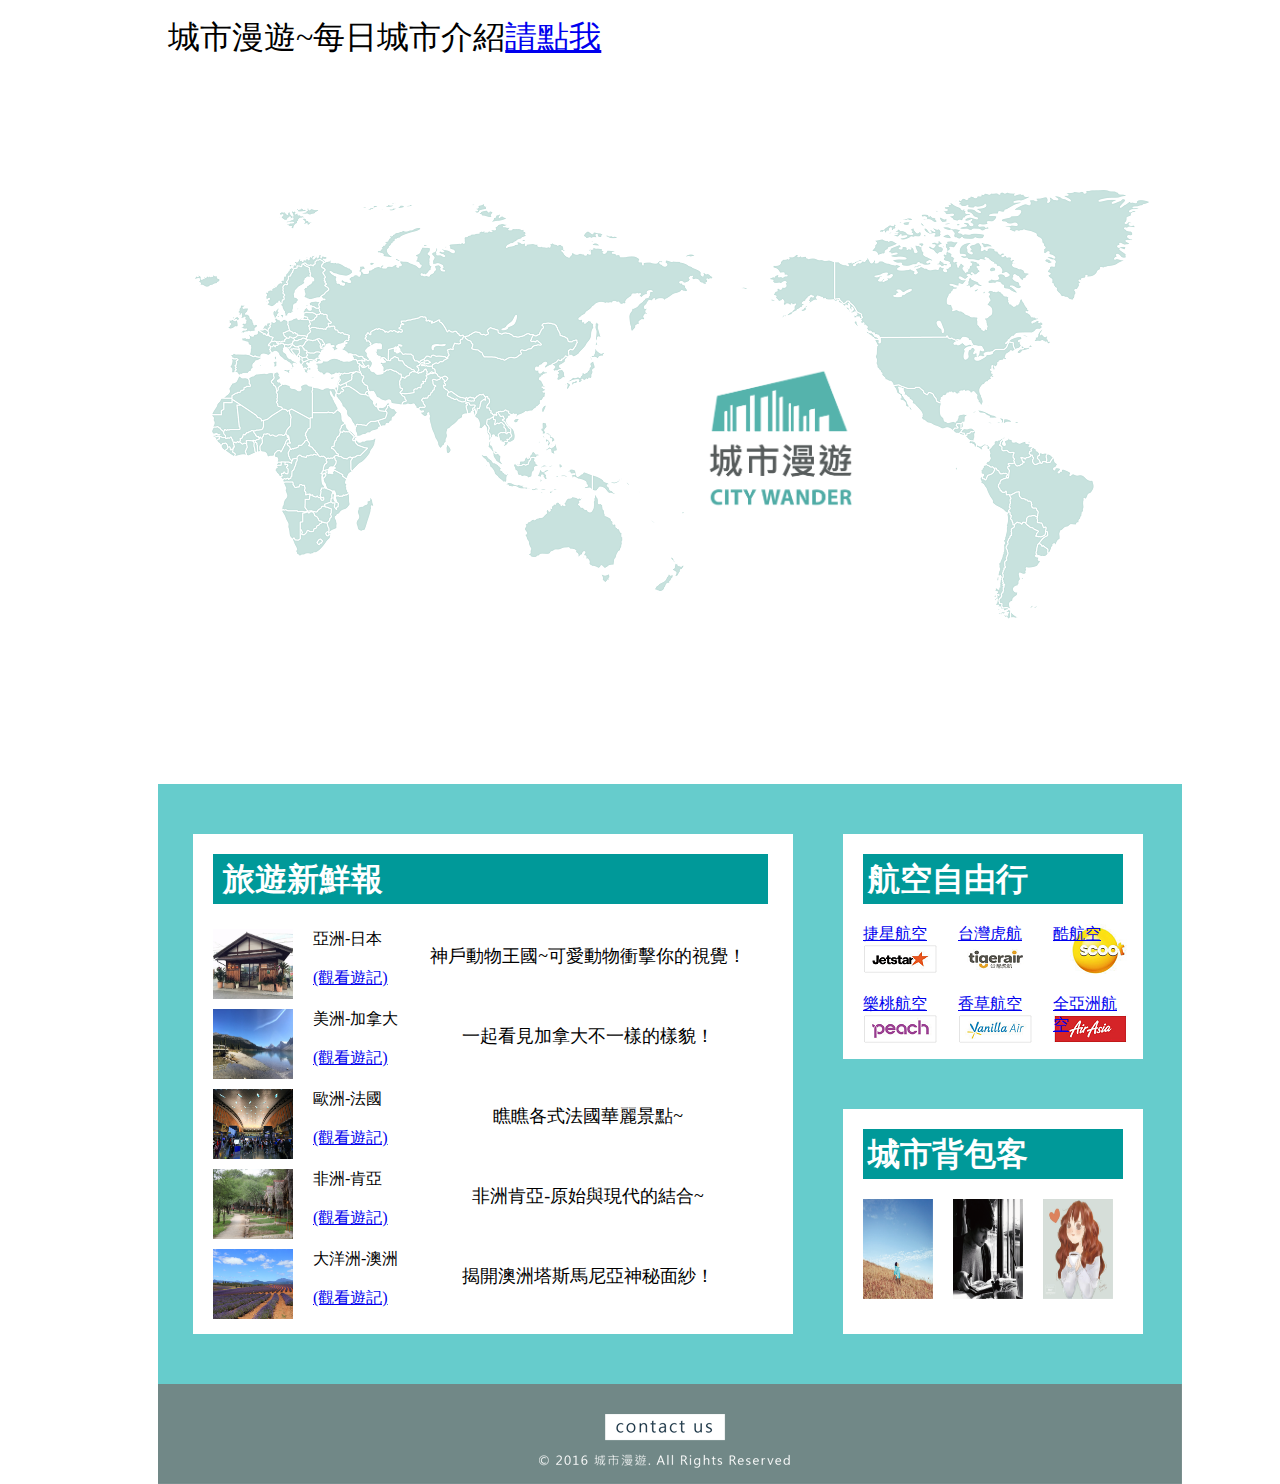
<file: index.html>
<!doctype html>
<html>
<head>
<meta charset="utf-8">
<title>首頁</title>
<link href="nseds index.css.css" rel="stylesheet" type="text/css">
<style type="text/css">
#header2 {
	height: 50px;
	width: 500px;
	float: left;
	margin-left: 10px;
	font-family: "微軟正黑體";
	color: #000000;
	text-align: left;
	font-size: 32px;
}
</style>
</head>

<body>
<div id="header">
  <div id="header2">城市漫遊~每日城市介紹<a href="maplink.html">請點我</a></div>
  <div id="logo"><a href="index2.html"><img src="城市漫遊city wander_網頁版/01首頁/main_logo.png" alt="" width="150" height="150" class="transition"/></a></div>
  <p>&nbsp;</p>
</div>
<div id="content">
  <div id="trip">
    <div id="tripword">旅遊新鮮報</div>
    <div id="trippic"><a href="citywandering5.html"><img src="japan.jpg" alt="" width="80" height="70" class="transition"/></a></div>
    <div id="trippic-1">
      <div id="trippic-1-1">神戶動物王國~可愛動物衝擊你的視覺！</div>
亞洲-日本<br>
<br>
<a href="citywandering5.html">(觀看遊記)</a><br>
    </div><div id="trippic2"><a href="citywandering2.html"><img src="CAnada.jpg" alt="" width="80" height="70" class="transition"/></a></div>
    <div id="trippic2-1">
      <div id="trippic2-1-1">一起看見加拿大不一樣的樣貌！</div>
      美洲-加拿大<br>
      <br>
      <a href="citywandering2.html">(觀看遊記)</a></div>
    <div id="trippic3"><a href="citywandering.html"><img src="france.jpg" width="80" height="70" alt=""/></a></div>
    <div id="trippic3-1">
      <div id="trippic3-1-1">瞧瞧各式法國華麗景點~</div>
      歐洲-法國<br>
      <br>
      <a href="citywandering.html">(觀看遊記)</a><br>
    </div>
    <div id="trippic4"><a href="citywandering3.html"><img src="tanshonia.jpg" alt="" width="80" height="70" class="transition"/></a></div>
    <div id="trippic4-1">
      <div id="trippic4-1-1">非洲肯亞-原始與現代的結合~</div>
      非洲-肯亞<br>
      <br>
      <a href="citywandering3.html">(觀看遊記)</a></div>
    <div id="trippic5"><a href="backage4.html"><img src="australia.jpg" alt="" width="80" height="70" class="transition"/></a></div>
    <div id="trippic5-1">
      <div id="trippic5-1-1">揭開澳洲塔斯馬尼亞神秘面紗！</div>
大洋洲-澳洲<br>
<br>
<a href="citywandering4.html">(觀看遊記)</a></div>
  </div>
  <div id="plane">
    <div id="plane1">航空自由行</div>
    <div id="plane1-1"><a href="http://www.jetstar.com/sg/zh/home">捷星航空</a></div>
    <div id="plane1-2"><a href="http://www.tigerair.com/tw/zh/">台灣虎航</a></div>
    <div id="plane1-3"><a href="https://www.flyscoot.com/index.php/zhtw/"> 酷航空</a></div>
    <div id="plane1-4"><a href="http://www.flypeach.com/pc/tw">樂桃航空</a></div>
    <div id="plane1-5"><a href="https://www.vanilla-air.com/tw/">香草航空</a></div>
    <div id="plane1-6"><a href="http://www.airasia.com/tw/zh/home.page">全亞洲航空</a></div>
  </div>
  <div id="backage">
    <div id="backage1">城市背包客</div>
    <div id="backage1-1"><a href="backage connect.html"><img src="城市漫遊city wander_網頁版/01首頁/writer1.png" alt="" width="70" height="100" class="transition"/></a></div>
    <div id="backage1-2"><a href="backage connect.html"><img src="城市漫遊city wander_網頁版/01首頁/writer2.png" alt="" width="70" height="100" class="transition"/></a></div>
    <div id="backage1-3"><a href="backage connect.html"><img src="城市漫遊city wander_網頁版/01首頁/writer3.png" alt="" width="70" height="100" class="transition"/></a></div>
  </div>
</div>
<div id="contactus">
  <div id="contactus3"><a href="mailto:xyz831129@gmail.com?subject=詢問"><img src="城市漫遊city wander_網頁版/03遊記/new/footer_contactus.png" width="254" height="54" alt=""/></a></div>
</div>
</body>
</html>
</file>
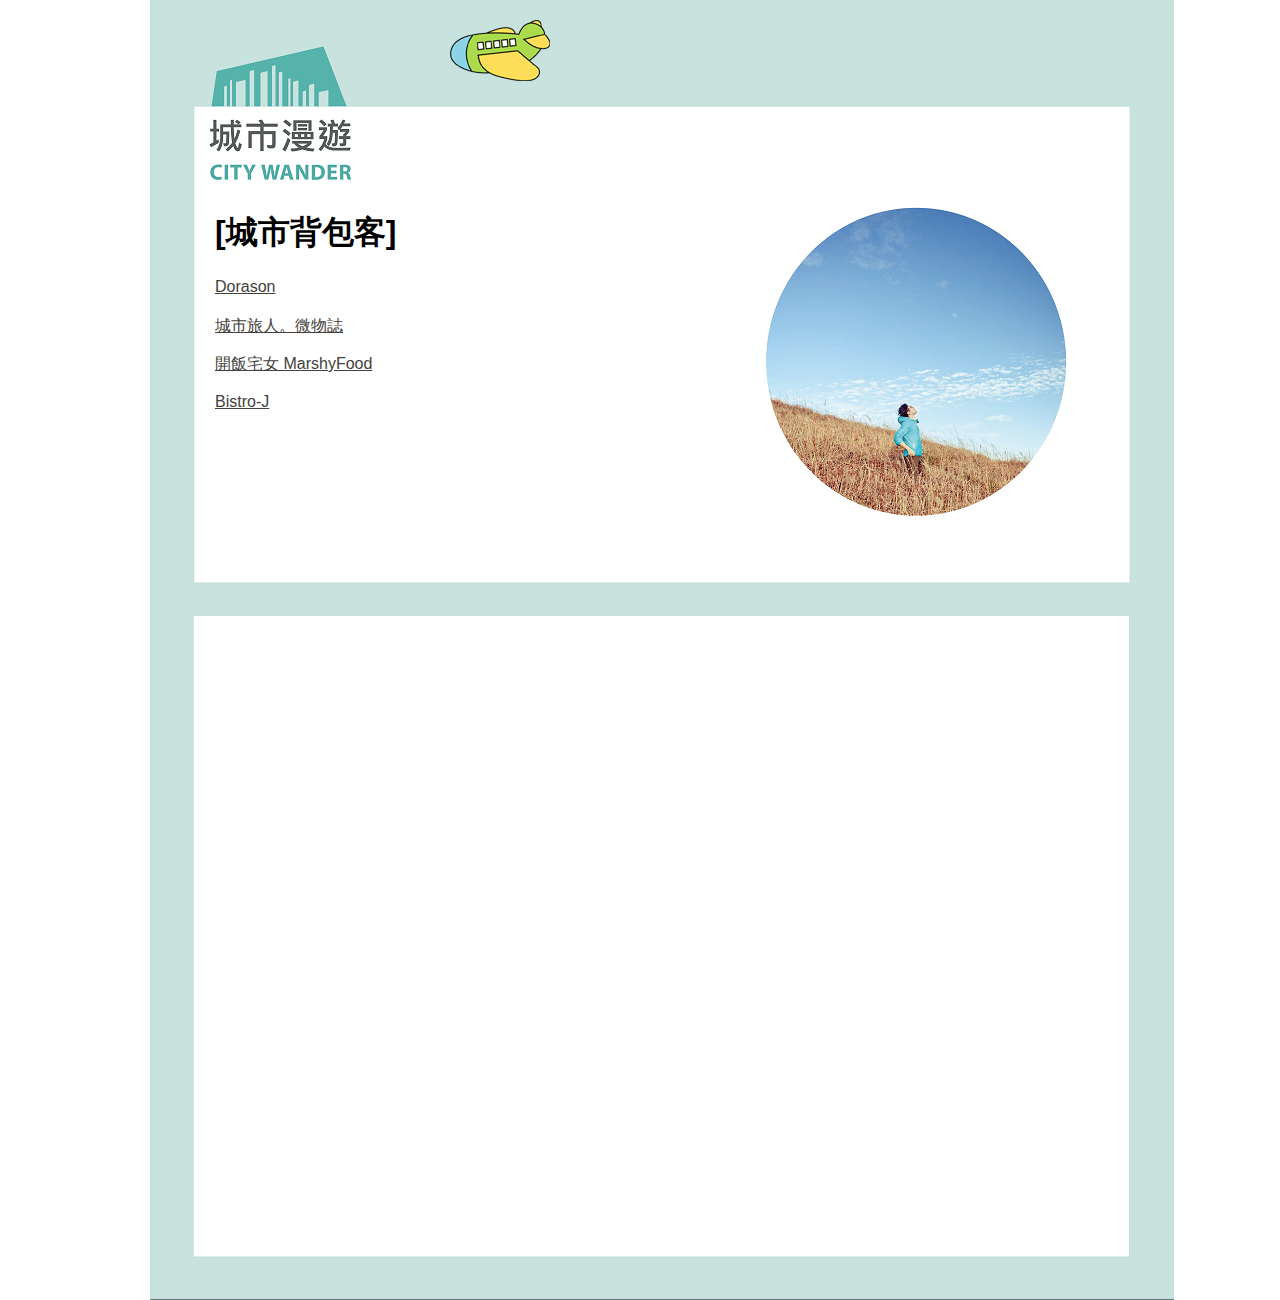
<file: backage connect.html>
<!DOCTYPE html PUBLIC "-//W3C//DTD XHTML 1.0 Transitional//EN" "http://www.w3.org/TR/xhtml1/DTD/xhtml1-transitional.dtd">
<html xmlns="http://www.w3.org/1999/xhtml">
<head>
<meta http-equiv="Content-Type" content="text/html; charset=utf-8" />
<title>無標題文件</title>
<style type="text/css">
<!--
body {
	font: 100%/1.4 Verdana, Arial, Helvetica, sans-serif;
	background-color: #FFFFFF;
	margin: 0;
	padding: 0;
	color: #000;
}

/* ~~ 元素/標籤選取器 ~~ */
ul, ol, dl { /* 由於瀏覽器之間的差異，最佳作法是在清單中使用零寬度的欄位間隔及邊界。為了保持一致，您可以在這裡指定所要的量，或在清單包含的清單項目 (LI、DT、DD) 上指定所要的量。請記住，除非您寫入較為特定的選取器，否則在此執行的作業將重疊顯示到 .nav 清單。 */
	padding: 0;
	margin: 0;
}
h1, h2, h3, h4, h5, h6, p {
	margin-top: 0;	 /* 移除上方邊界可以解決邊界可能從其包含的 Div 逸出的問題。剩餘的下方邊界可以保持 Div 不與接在後面的元素接觸。 */
	padding-right: 15px;
	padding-left: 15px; /* 將欄位間隔加入至 Div 內元素的兩側 (而不是 Div 本身)，即可不需執行任何方塊模型的計算作業。具有側邊欄位間隔的巢狀 Div 也可當做替代方法。 */
}
a img { /* 這個選取器會移除某些瀏覽器在影像由連結所圍繞時，影像周圍所顯示的預設藍色邊框 */
	border: none;
}
/* ~~ 網站連結的樣式設定必須保持此順序，包括建立滑過 (Hover) 效果的選取器群組在內。~~ */
a:link {
	color: #42413C;
	text-decoration: underline; /* 除非您要設定非常獨特的連結樣式，否則最好提供底線，以便快速看出 */
}
a:visited {
	color: #6E6C64;
	text-decoration: underline;
}
a:hover, a:active, a:focus { /* 這個選取器群組可以讓使用鍵盤導覽的使用者，也和使用滑鼠的使用者一樣擁有相同的滑過體驗。 */
	text-decoration: none;
}

/* ~~ 這個固定寬度的容器環繞著所有其他元素 ~~ */
.container {
	width: 1024px;
	background-color: #FFF; /* 兩側的自動值與寬度結合後，版面便會置中對齊 */
	background-image: url(02%E8%83%8C%E5%8C%85%E5%AE%A2/backagewriter_bg01.png);
	height: 1100px;
	margin-top: 0;
	margin-right: auto;
	margin-bottom: 0px;
	margin-left: 150px;
}

/* ~~ 這是版面資訊。~~ 

1) 欄位間隔只會置於 Div 的頂端或底部。此 Div 內的元素在兩側會有欄位間隔，可讓您不需進行「方塊模型計算」。請記住，如果對 Div 本身加入任何側邊的欄位間隔或邊框，在計算「總」寬度時，就會將這些加入您定義的寬度。您也可以選擇移除 Div 中元素的欄位間隔，然後在其中放置沒有寬度的第二個 Div，並依設計所需放置欄位間隔。

*/
.content {
	padding-top: 10px;
	padding-right: 0;
	padding-left: 50px;
	padding-bottom: 10px;
}
#header {
	background-image: url(02%E8%83%8C%E5%8C%85%E5%AE%A2/backageheader_bg.png);
	height: 200px;
	width: 1024px;
	margin-left: 150px;
}
#footer {
}

/* ~~ 其他 float/clear 類別 ~~ */
.fltrt {  /* 這個類別可用來讓元素在頁面中浮動，浮動的元素必須位於頁面上相鄰的元素之前。 */
	float: right;
	margin-left: 8px;
}
.fltlft { /* 這個類別可用來讓元素在頁面左方浮動，浮動的元素必須位於頁面上相鄰的元素之前。 */
	float: left;
	margin-right: 8px;
}
.clearfloat { /* 這個類別可放置在 <br /> 或空白的 Div 上，當做接在 #container 內最後一個浮動 Div 後方的最後一個元素 (如果已移除 .container 上的 overflow:hidden) */
	clear:both;
	height:0;
	font-size: 1px;
	line-height: 0px;
}
#back {
	float: left;
	height: 61px;
	width: 100px;
	margin-top: 20px;
	margin-left: 300px;
}
-->
</style>
</head>

<body>
<div id="header">
  <div id="back"><a href="index.html"><img src="飛機.png" width="100" height="61" alt=""/></a></div>
</div>

<div class="container">
  <div class="content">
    <h1>[城市背包客]</h1>
    <p><a href="backage.html">Dorason</a>    </p>
    <p><a href="backage3.html">城市旅人。微物誌
      
</a></p>
    <p><a href="backage4.html">開飯宅女 MarshyFood

</a></p>
    <p><a href="backage5.html">Bistro-J</a><!-- end .content --></p>
  </div>
  <!-- end .container --></div>
  
</body>
</html>
</file>
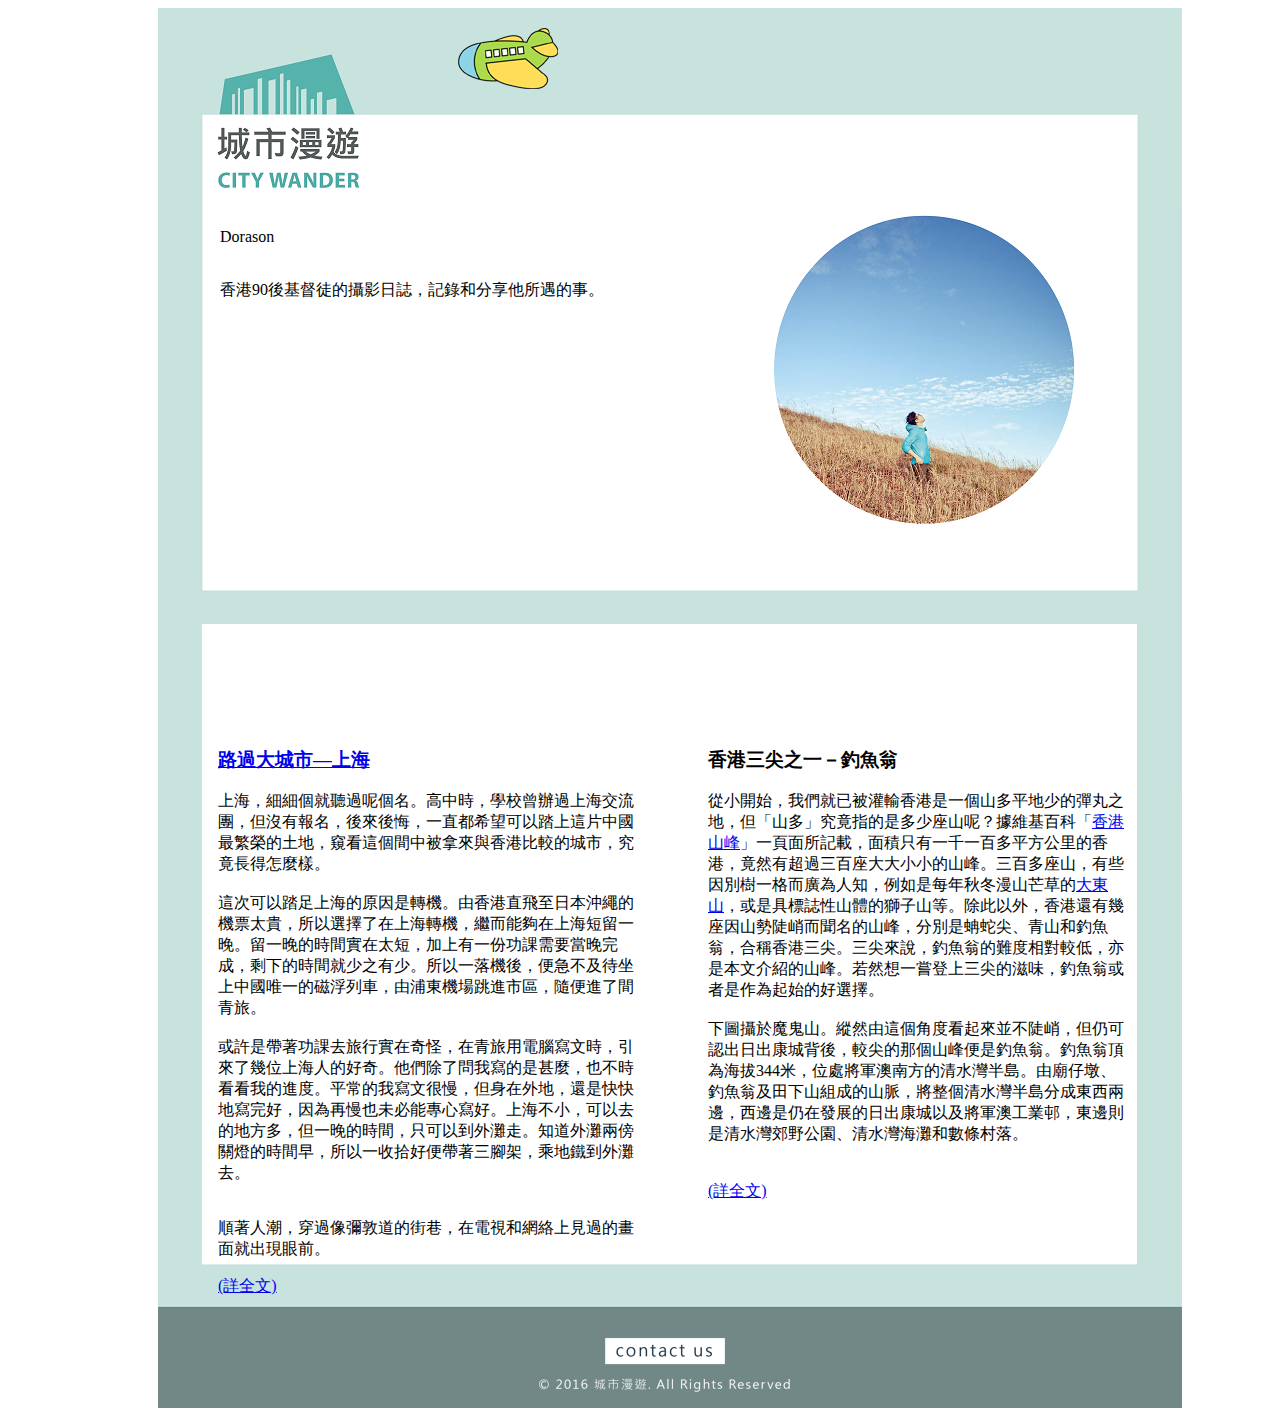
<file: backage.html>
<!doctype html>
<html>
<head>
<meta charset="utf-8">
<title>無標題文件</title>
<link href="backage.css" rel="stylesheet" type="text/css">
</head>

<body>
<div id="header">
  <div id="back"><a href="index.html"><img src="飛機.png" width="100" height="61" alt=""/></a></div>
</div>
<div id="content">
  <div id="content1">
    <p>Dorason</p>
    <p><br>
      香港90後基督徒的攝影日誌，記錄和分享他所遇的事。 <br>
    </p>
  </div>
  <div id="content2">
    <h3 itemprop="name"><a href="http://dorasonhk.blogspot.tw/2016/06/blog-post.html">路過大城市—上海</a></h3>
    <div>
      <div></div>
    </div>
    <div id="post-body-4237718724090683055" itemprop="articleBody">上海，細細個就聽過呢個名。高中時，學校曾辦過上海交流團，但沒有報名，後來後悔，一直都希望可以踏上這片中國最繁榮的土地，窺看這個間中被拿來與香港比較的城市，究竟長得怎麼樣。<br>
      <div><br>
      </div>
      <div>這次可以踏足上海的原因是轉機。由香港直飛至日本沖繩的機票太貴，所以選擇了在上海轉機，繼而能夠在上海短留一晚。留一晚的時間實在太短，加上有一份功課需要當晚完成，剩下的時間就少之有少。所以一落機後，便急不及待坐上中國唯一的磁浮列車，由浦東機場跳進市區，隨便進了間青旅。</div>
      <div><br>
      </div>
      <div>或許是帶著功課去旅行實在奇怪，在青旅用電腦寫文時，引來了幾位上海人的好奇。他們除了問我寫的是甚麼，也不時看看我的進度。平常的我寫文很慢，但身在外地，還是快快地寫完好，因為再慢也未必能專心寫好。上海不小，可以去的地方多，但一晚的時間，只可以到外灘走。知道外灘兩傍關燈的時間早，所以一收拾好便帶著三腳架，乘地鐵到外灘去。<br>
        <br>
      </div>
      <div>
        <p>順著人潮，穿過像彌敦道的街巷，在電視和網絡上見過的畫面就出現眼前。</p>
        <p><a href="http://dorasonhk.blogspot.tw/">(詳全文)</a></p>
      </div>
    </div>
  </div>
  <div id="content3">
    <h3 itemprop="name">香港三尖之一－釣魚翁</h3>
    <div>
      <div></div>
    </div>
    <div id="post-body-1488760967093823100" itemprop="articleBody">從小開始，我們就已被灌輸香港是一個山多平地少的彈丸之地，但「山多」究竟指的是多少座山呢？據維基百科「<a href="https://zh.wikipedia.org/wiki/%E9%A6%99%E6%B8%AF%E5%B1%B1%E5%B3%B0">香港山峰</a>」一頁面所記載，面積只有一千一百多平方公里的香港，竟然有超過三百座大大小小的山峰。三百多座山，有些因別樹一格而廣為人知，例如是每年秋冬漫山芒草的<a href="http://dorasonhk.blogspot.hk/search/label/%E5%A4%A7%E6%9D%B1%E5%B1%B1">大東山</a>，或是具標誌性山體的獅子山等。除此以外，香港還有幾座因山勢陡峭而聞名的山峰，分別是蚺蛇尖、青山和釣魚翁，合稱香港三尖。三尖來說，釣魚翁的難度相對較低，亦是本文介紹的山峰。若然想一嘗登上三尖的滋味，釣魚翁或者是作為起始的好選擇。<br>
      <br>
      下圖攝於魔鬼山。縱然由這個角度看起來並不陡峭，但仍可認出日出康城背後，較尖的那個山峰便是釣魚翁。釣魚翁頂為海拔344米，位處將軍澳南方的清水灣半島。由廟仔墩、釣魚翁及田下山組成的山脈，將整個清水灣半島分成東西兩邊，西邊是仍在發展的日出康城以及將軍澳工業邨，東邊則是清水灣郊野公園、清水灣海灘和數條村落。</div>
    <br>
    <br>
  <a href="http://dorasonhk.blogspot.tw/2015/06/blog-post_22.html">(詳全文)</a></div>
</div>
<div id="footer">
  <div id="footer2"><a href="mailto:xyz831129@gmail.com?subject=詢問"><img src="城市漫遊city wander_網頁版/03遊記/new/footer_contactus.png" width="254" height="54" alt=""/></a></div>
</div>
</body>
</html>
</file>
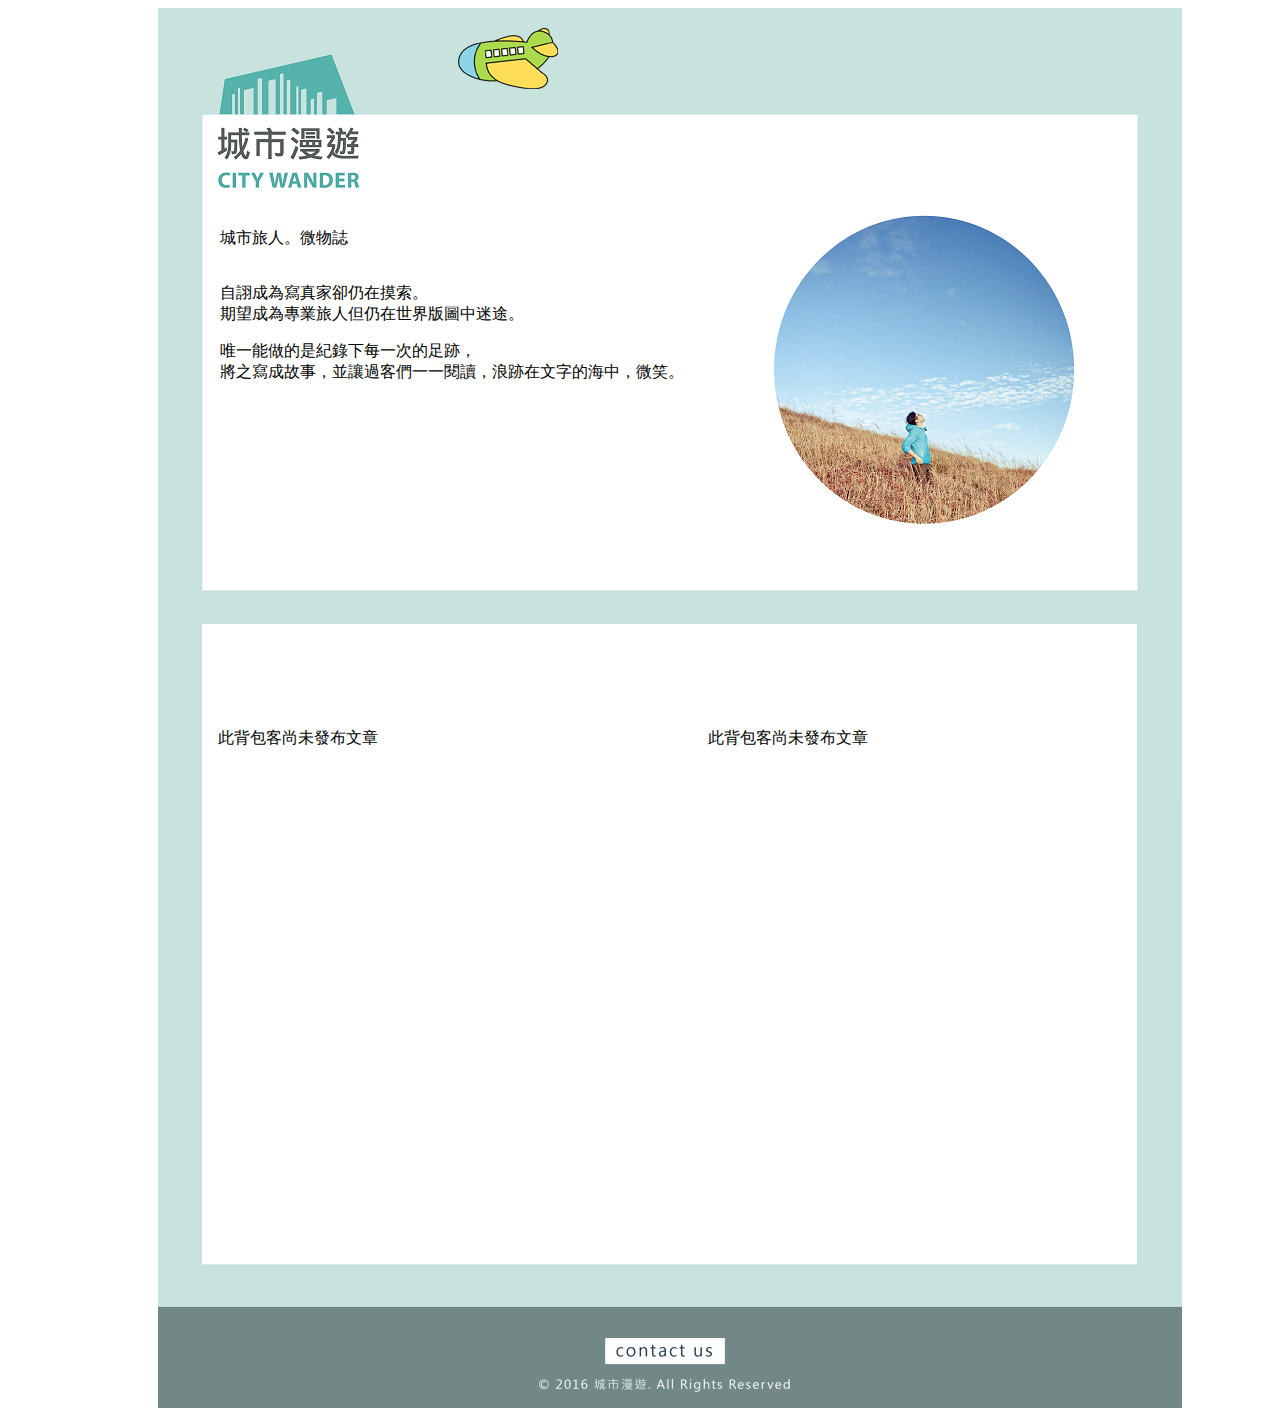
<file: backage3.html>
<!doctype html>
<html>
<head>
<meta charset="utf-8">
<title>無標題文件</title>
<link href="backage.css" rel="stylesheet" type="text/css">
</head>

<body>
<div id="header">
  <div id="back"><a href="index.html"><img src="飛機.png" width="100" height="61" alt=""/></a></div>
</div>
<div id="content">
  <div id="content1">
    <p>城市旅人。微物誌 </p>
    <p><br>
      自詡成為寫真家卻仍在摸索。 <br>
      期望成為專業旅人但仍在世界版圖中迷途。 </p>
    <p>唯一能做的是紀錄下每一次的足跡， <br>
    將之寫成故事，並讓過客們一一閱讀，浪跡在文字的海中，微笑。 </p>
  </div>
  <div id="content2">此背包客尚未發布文章</div>
  <div id="content3">此背包客尚未發布文章</div>
</div>
<div id="footer">
  <div id="footer1"></div>
  <div id="footer2"><a href="mailto:xyz831129@gmail.com?subject=詢問"><img src="城市漫遊city wander_網頁版/03遊記/new/footer_contactus.png" width="254" height="54" alt=""/></a></div>
</div>
</body>
</html>
</file>
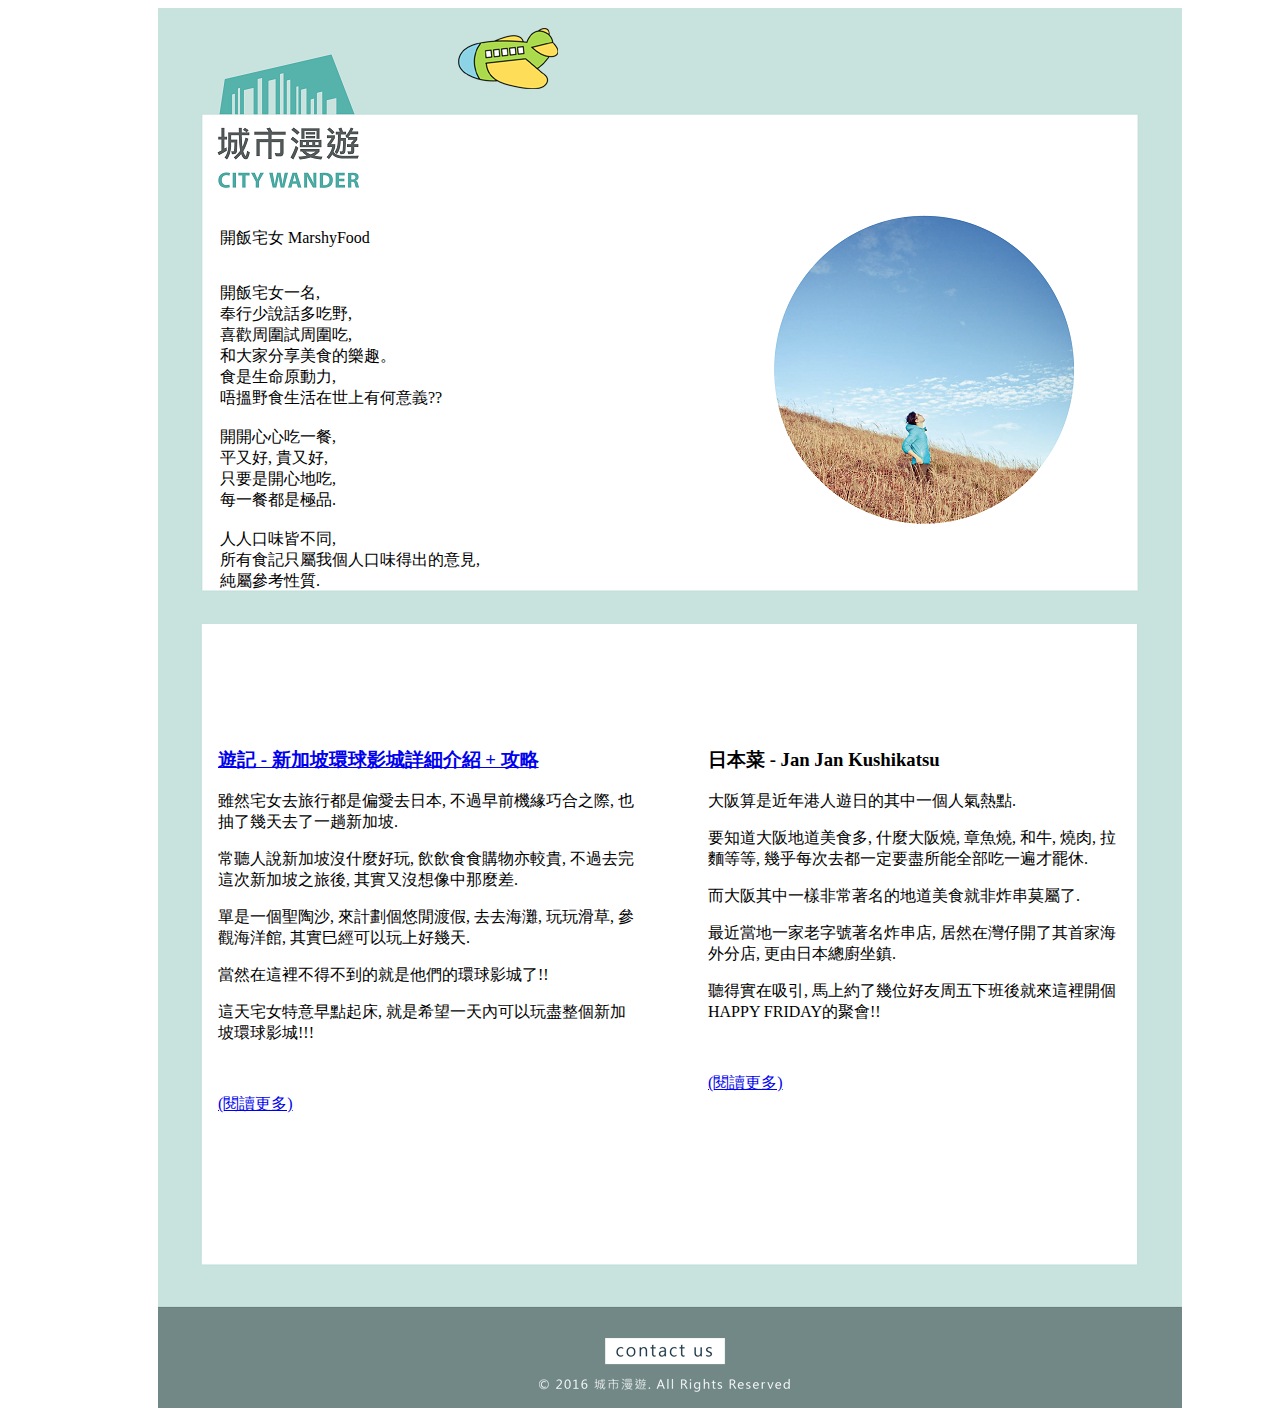
<file: backage4.html>
<!doctype html>
<html>
<head>
<meta charset="utf-8">
<title>無標題文件</title>
<link href="backage.css" rel="stylesheet" type="text/css">
</head>

<body>
<div id="header">
  <div id="back"><a href="index.html"><img src="飛機.png" width="100" height="61" alt=""/></a></div>
</div>
<div id="content">
  <div id="content1">
    <p>開飯宅女 MarshyFood</p>
    <p><br>
      開飯宅女一名, <br>
      奉行少說話多吃野, <br>
      喜歡周圍試周圍吃, <br>
      和大家分享美食的樂趣。 <br>
      食是生命原動力, 
      <br>
      唔搵野食生活在世上有何意義?? <br>
      <br>
      開開心心吃一餐,<br>
平又好, 貴又好,<br>
只要是開心地吃, <br>
每一餐都是極品.<br>
<br>
人人口味皆不同,<br>
所有食記只屬我個人口味得出的意見,<br>
純屬參考性質.</p>
  </div>
  <div id="content2">
    <h3 itemprop="name"><a href="http://www.marshyfood.com/2016/06/blog-post_12.html">遊記 - 新加坡環球影城詳細介紹 + 攻略</a></h3>
    <div>
      <div></div>
    </div>
    <div id="post-body-7491462434092635072" itemprop="description articleBody">
      <p>雖然宅女去旅行都是偏愛去日本, 不過早前機緣巧合之際, 也抽了幾天去了一趟新加坡.</p>
      <p> 常聽人說新加坡沒什麼好玩, 飲飲食食購物亦較貴, 不過去完這次新加坡之旅後, 其實又沒想像中那麼差.</p>
      <p> 單是一個聖陶沙, 來計劃個悠閒渡假, 去去海灘, 玩玩滑草, 參觀海洋館, 其實巳經可以玩上好幾天. </p>
      <p>當然在這裡不得不到的就是他們的環球影城了!!</p>
      <p> 這天宅女特意早點起床, 就是希望一天內可以玩盡整個新加坡環球影城!!!</p>
    </div>
    <p>&nbsp;</p>
    <p><a href="http://www.marshyfood.com/2016/06/blog-post_12.html#more">(閱讀更多)</a></p>
  </div>
  <div id="content3">
    <h3 itemprop="name">日本菜 - Jan Jan Kushikatsu</h3>
    <div>
      <div></div>
    </div>
    <div id="post-body-3158537768315239138" itemprop="description articleBody">
      <p>大阪算是近年港人遊日的其中一個人氣熱點. </p>
      <p>要知道大阪地道美食多, 什麼大阪燒, 章魚燒, 和牛, 燒肉, 拉麵等等, 幾乎每次去都一定要盡所能全部吃一遍才罷休.</p>
      <p> 而大阪其中一樣非常著名的地道美食就非炸串莫屬了.</p>
      <p> 最近當地一家老字號著名炸串店, 居然在灣仔開了其首家海外分店, 更由日本總廚坐鎮.</p>
      <p> 聽得實在吸引, 馬上約了幾位好友周五下班後就來這裡開個HAPPY FRIDAY的聚會!!</p>
    </div>
    <p>&nbsp;</p>
    <p><a href="http://www.marshyfood.com/2016/06/jan-jan-kushikatsu.html">(閱讀更多)</a></p>
  </div>
</div>
<div id="footer">
  <div id="footer2"><a href="mailto:xyz831129@gmail.com?subject=詢問"><img src="城市漫遊city wander_網頁版/03遊記/new/footer_contactus.png" width="254" height="54" alt=""/></a></div>
</div>
</body>
</html>
</file>
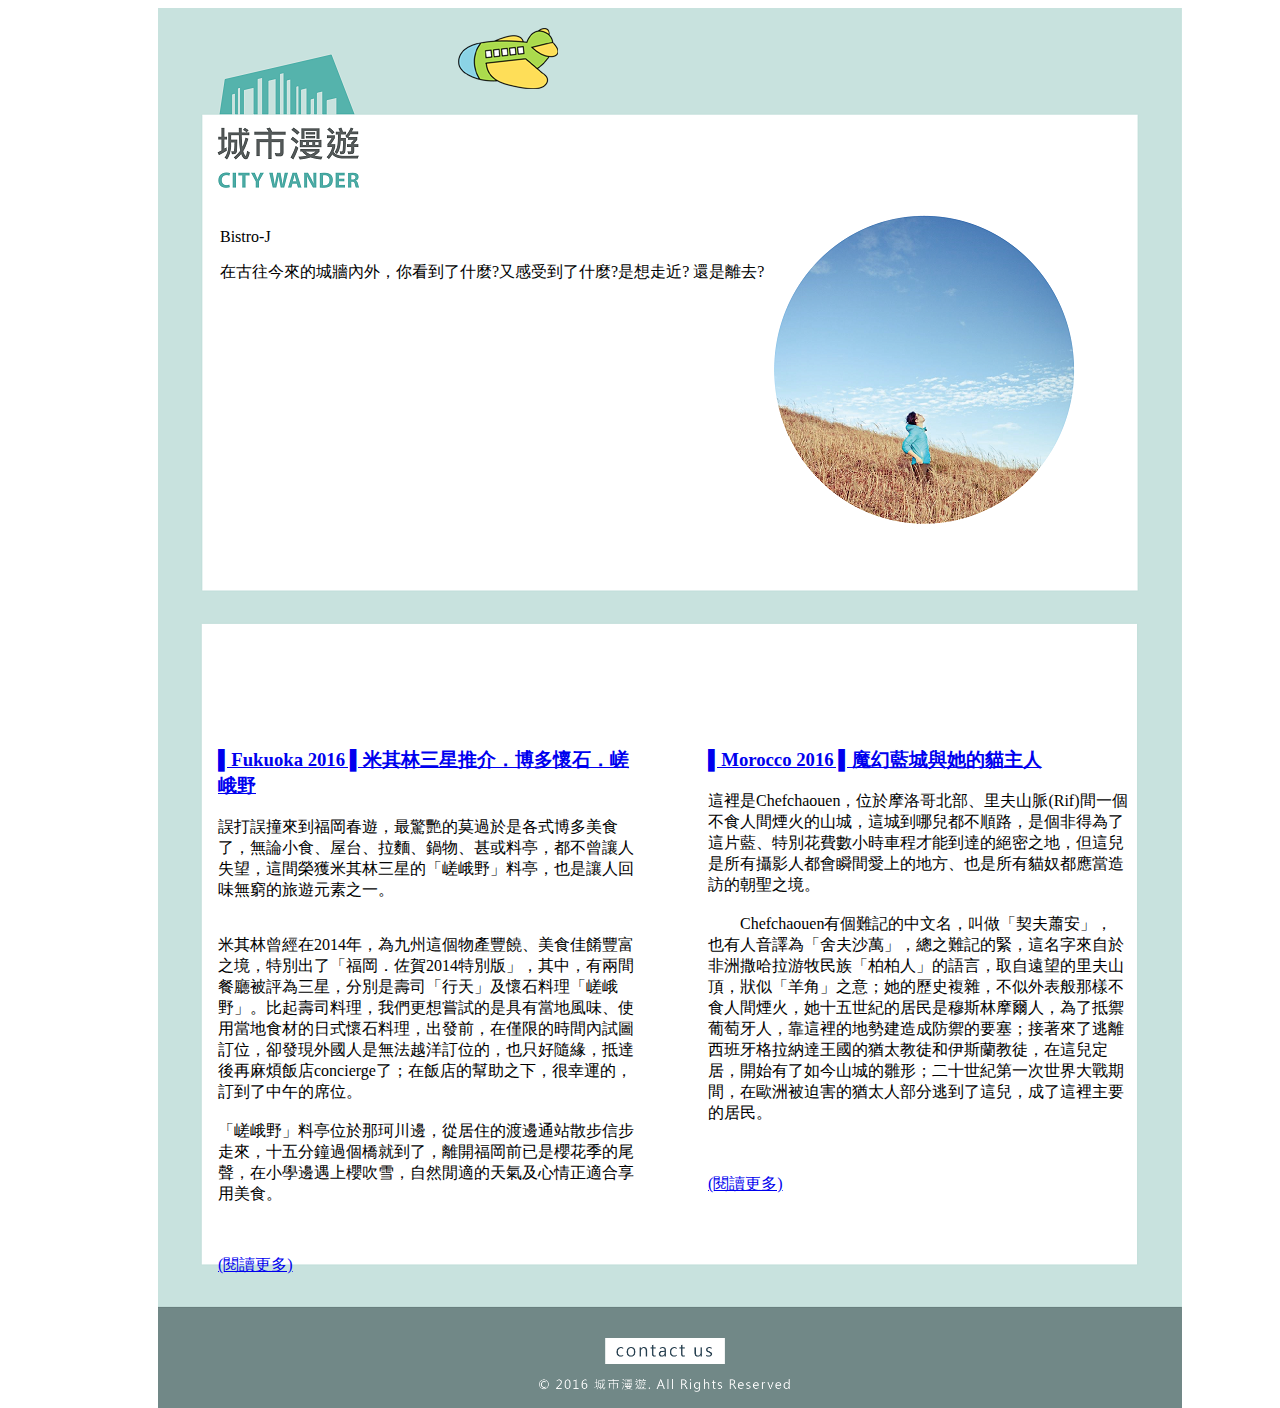
<file: backage5.html>
<!doctype html>
<html>
<head>
<meta charset="utf-8">
<title>無標題文件</title>
<link href="backage.css" rel="stylesheet" type="text/css">
</head>

<body>
<div id="header">
  <div id="back"><a href="index.html"><img src="飛機.png" width="100" height="61" alt=""/></a></div>
</div>
<div id="content">
  <div id="content1">
    <p>Bistro-J<br>
      </p>
    <p>在古往今來的城牆內外，你看到了什麼?又感受到了什麼?是想走近? 還是離去?</p>
  </div>
  <div id="content2">
    <h3 itemprop="name"><a href="http://bistro-j-photography.blogspot.tw/2016/05/fukuoka-2016.html">▌Fukuoka 2016 ▌米其林三星推介．博多懷石．嵯峨野</a></h3>
    <div>誤打誤撞來到福岡春遊，最驚艷的莫過於是各式博多美食了，無論小食、屋台、拉麵、鍋物、甚或料亭，都不曾讓人失望，這間榮獲米其林三星的「嵯峨野」料亭，也是讓人回味無窮的旅遊元素之一。</div>
    <p><br>
      米其林曾經在2014年，為九州這個物產豐饒、美食佳餚豐富之境，特別出了「福岡．佐賀2014特別版」，其中，有兩間餐廳被評為三星，分別是壽司「行天」及懷石料理「嵯峨野」。比起壽司料理，我們更想嘗試的是具有當地風味、使用當地食材的日式懷石料理，出發前，在僅限的時間內試圖訂位，卻發現外國人是無法越洋訂位的，也只好隨緣，抵達後再麻煩飯店concierge了；在飯店的幫助之下，很幸運的，訂到了中午的席位。<br>
      <br>
      「嵯峨野」料亭位於那珂川邊，從居住的渡邊通站散步信步走來，十五分鐘過個橋就到了，離開福岡前已是櫻花季的尾聲，在小學邊遇上櫻吹雪，自然閒適的天氣及心情正適合享用美食。
</p>
    <p>&nbsp;</p>
    <p><a href="http://bistro-j-photography.blogspot.tw/2016/05/fukuoka-2016.html#more">(閱讀更多)</a></p>
    <p itemprop="name">&nbsp;</p>
  </div>
  <div id="content3">
    <h3 itemprop="name"><a href="http://bistro-j-photography.blogspot.tw/2016/04/morocco-2016_24.html">▌Morocco 2016 ▌魔幻藍城與她的貓主人</a></h3>
    <div>這裡是Chefchaouen，位於摩洛哥北部、里夫山脈(Rif)間一個不食人間煙火的山城，這城到哪兒都不順路，是個非得為了這片藍、特別花費數小時車程才能到達的絕密之地，但這兒是所有攝影人都會瞬間愛上的地方、也是所有貓奴都應當造訪的朝聖之境。</div>
    <div><br>
    </div>
    <div>　　Chefchaouen有個難記的中文名，叫做「契夫蕭安」，也有人音譯為「舍夫沙萬」，總之難記的緊，這名字來自於非洲撒哈拉游牧民族「柏柏人」的語言，取自遠望的里夫山頂，狀似「羊角」之意；她的歷史複雜，不似外表般那樣不食人間煙火，她十五世紀的居民是穆斯林摩爾人，為了抵禦葡萄牙人，靠這裡的地勢建造成防禦的要塞；接著來了逃離西班牙格拉納達王國的猶太教徒和伊斯蘭教徒，在這兒定居，開始有了如今山城的雛形；二十世紀第一次世界大戰期間，在歐洲被迫害的猶太人部分逃到了這兒，成了這裡主要的居民。</div>
    <p>&nbsp;</p>
    <p><a href="http://bistro-j-photography.blogspot.tw/2016/04/morocco-2016_24.html#more">(閱讀更多)</a></p>
    <p>&nbsp;</p>
  </div>
</div>
<div id="footer">
  <div id="footer2"><a href="mailto:xyz831129@gmail.com?subject=詢問"><img src="城市漫遊city wander_網頁版/01首頁/footer_contactus.png" width="254" height="54" alt=""/></a></div>
</div>
</body>
</html>
</file>
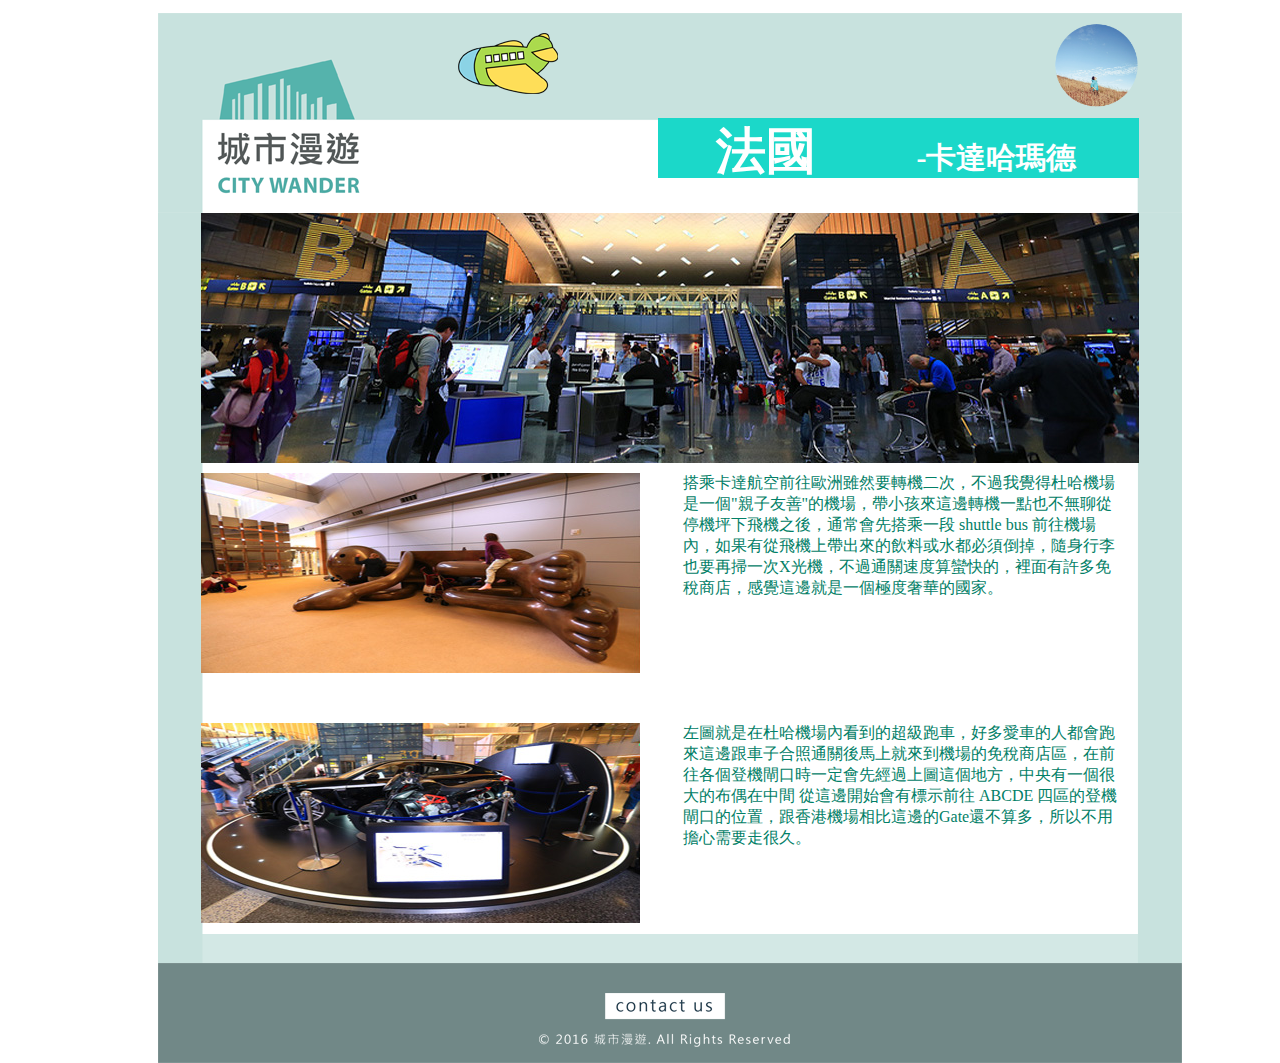
<file: citywandering.html>
<!doctype html>
<html>
<head>
<meta charset="utf-8">
<title>無標題文件</title>
<link href="nseds trip.css" rel="stylesheet" type="text/css">
</head>

<body>
<div id="header">
  <div id="back"><a href="index.html"><img src="飛機.png" width="100" height="61" alt=""/></a></div>
  <div id="header1"><img src="城市漫遊city wander_網頁版/03遊記/writer01.png" alt="" width="85" height="85" class="transition"/></div>
  <div id="header2">
    <div id="header2-1">-卡達哈瑪德</div>
    法國</div>
</div>
<pre>&nbsp;</pre>
<div id="content">
  <div class="transition" id="contentpic"><img src="城市漫遊city wander_網頁版/03遊記/new/法國.jpg" width="938" height="250" alt=""/></div>
  <div id="content1"><img src="城市漫遊city wander_網頁版/03遊記/new/荷蘭鬱金香花田23.JPG" alt="" width="439" height="200" class="transition"/></div>
  <div id="content2">搭乘卡達航空前往歐洲雖然要轉機二次，不過我覺得杜哈機場是一個"親子友善"的機場，帶小孩來這邊轉機一點也不無聊從停機坪下飛機之後，通常會先搭乘一段 shuttle bus 前往機場內，如果有從飛機上帶出來的飲料或水都必須倒掉，隨身行李也要再掃一次X光機，不過通關速度算蠻快的，裡面有許多免稅商店，感覺這邊就是一個極度奢華的國家。</div>
  <div id="content3"><img src="城市漫遊city wander_網頁版/03遊記/new/motor.jpg" alt="" width="439" height="200" class="transition"/></div>
  <div id="content4">左圖就是在杜哈機場內看到的超級跑車，好多愛車的人都會跑來這邊跟車子合照通關後馬上就來到機場的免稅商店區，在前往各個登機閘口時一定會先經過上圖這個地方，中央有一個很大的布偶在中間
從這邊開始會有標示前往 ABCDE 四區的登機閘口的位置，跟香港機場相比這邊的Gate還不算多，所以不用擔心需要走很久。
    <p></p>
</div>
  <p>&nbsp;</p>
</div>
<div id="footer">
  
  <div id="footer3"><a href="mailto:xyz831129@gmail.com?subject=詢問"><img src="城市漫遊city wander_網頁版/03遊記/new/footer_contactus.png" alt="" width="254" height="54" class="transition"/></a></div>
</div>
</body>
</html>
</file>
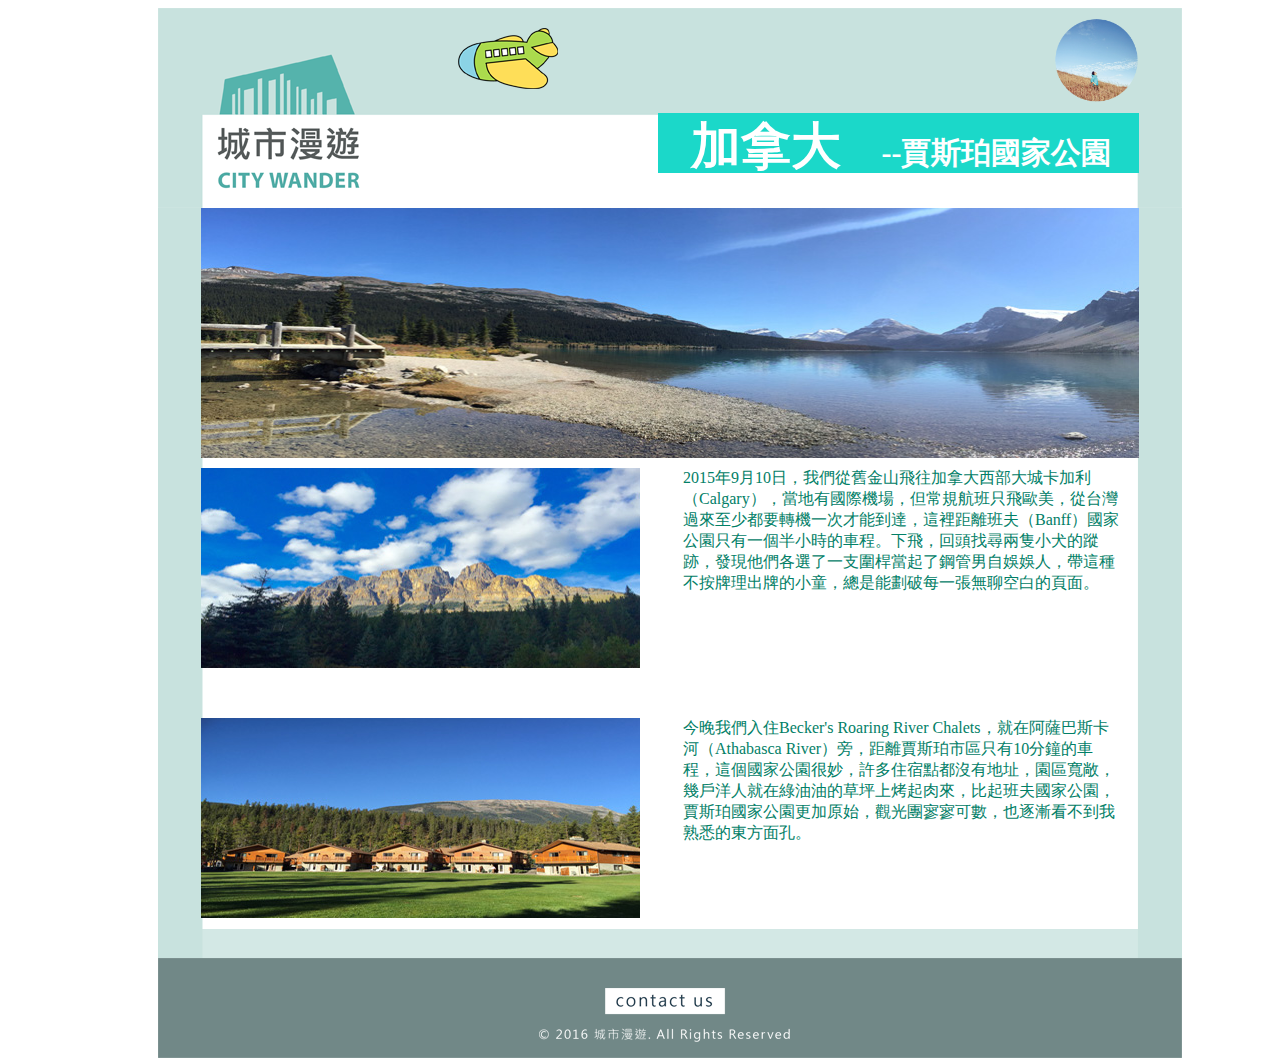
<file: citywandering2.html>
<!doctype html>
<html>
<head>
<meta charset="utf-8">
<title>無標題文件</title>
<link href="nseds trip.css" rel="stylesheet" type="text/css">
</head>

<body>
<div id="header">
  <div id="back"><a href="index.html"><img src="飛機.png" width="100" height="61" alt=""/></a></div>
  <div id="header1"><img src="城市漫遊city wander_網頁版/03遊記/writer01.png" alt="" width="85" height="85" class="transition"/></div>
  <div id="header2">
    <div id="header2-1">--賈斯珀國家公園</div>
    加拿大 </div>
</div>
<div id="content">
  <div id="contentpic"><img src="城市漫遊city wander_網頁版/03遊記/new/1442523414-479346707.jpg" alt="" width="938" height="250" class="transition"/></div>
  <div id="content1"><img src="城市漫遊city wander_網頁版/03遊記/new/1442523644-836862203.jpg" alt="" width="439" height="200" class="transition"/></div>
  <div id="content2">2015年9月10日，我們從舊金山飛往加拿大西部大城卡加利（Calgary），當地有國際機場，但常規航班只飛歐美，從台灣過來至少都要轉機一次才能到達，這裡距離班夫（Banff）國家公園只有一個半小時的車程。下飛，回頭找尋兩隻小犬的蹤跡，發現他們各選了一支圍桿當起了鋼管男自娛娛人，帶這種不按牌理出牌的小童，總是能劃破每一張無聊空白的頁面。
  </div>
  <div id="content3"><img src="城市漫遊city wander_網頁版/03遊記/new/1442783370-1862916430.jpg" alt="" width="439" height="200" class="transition"/></div>
  <div id="content4">今晚我們入住Becker's Roaring River Chalets，就在阿薩巴斯卡河（Athabasca River）旁，距離賈斯珀市區只有10分鐘的車程，這個國家公園很妙，許多住宿點都沒有地址，園區寬敞，幾戶洋人就在綠油油的草坪上烤起肉來，比起班夫國家公園，賈斯珀國家公園更加原始，觀光團寥寥可數，也逐漸看不到我熟悉的東方面孔。
    <p></p>
</div>
  <p>&nbsp;</p>
</div>
<div id="footer">
  
  <div id="footer3"><a href="mailto:xyz831129@gmail.com?subject=詢問"><img src="城市漫遊city wander_網頁版/03遊記/new/footer_contactus.png" alt="" width="254" height="54" class="transition"/></a></div>
</div>
</body>
</html>
</file>
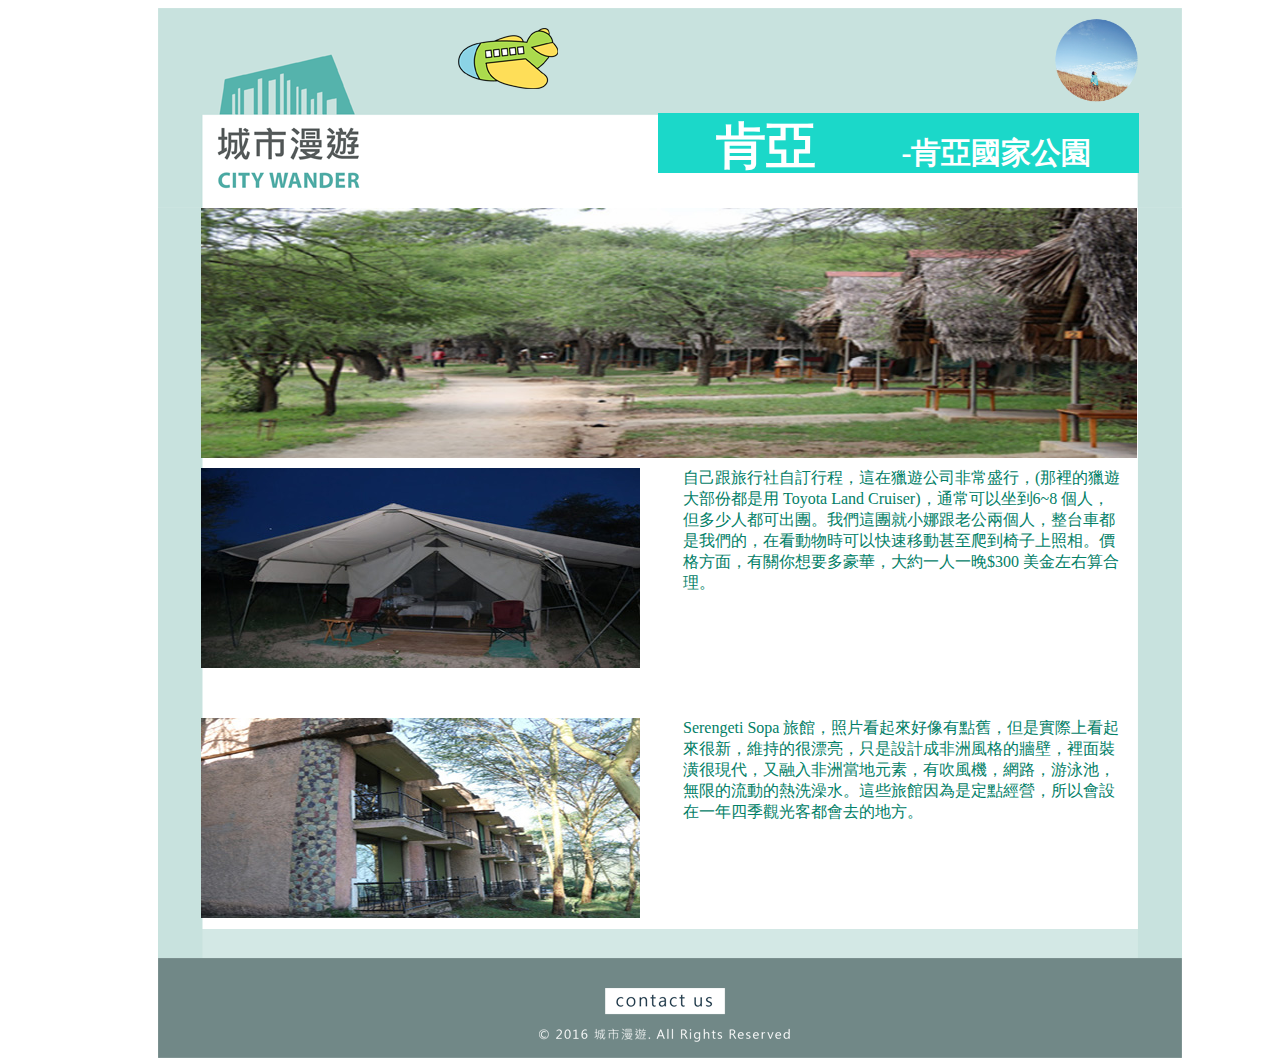
<file: citywandering3.html>
<!doctype html>
<html>
<head>
<meta charset="utf-8">
<title>無標題文件</title>
<link href="nseds trip.css" rel="stylesheet" type="text/css">
</head>

<body>
<div id="header">
  <div id="back"><a href="index.html"><img src="飛機.png" width="100" height="61" alt=""/></a></div>
  <div id="header1"><img src="城市漫遊city wander_網頁版/03遊記/writer01.png" alt="" width="85" height="85" class="transition"/></div>
  <div id="header2">
    <div id="header2-1">-肯亞國家公園</div>
    肯亞 </div>
</div>
<div id="content">
  <div class="transition" id="contentpic"><img src="城市漫遊city wander_網頁版/03遊記/new/12.jpg" width="936" height="250" alt=""/></div>
  <div id="content1"><img src="城市漫遊city wander_網頁版/03遊記/new/5.jpg" alt="" width="439" height="200" class="transition"/></div>
  <div id="content2">自己跟旅行社自訂行程，這在獵遊公司非常盛行，(那裡的獵遊大部份都是用 Toyota Land Cruiser)，通常可以坐到6~8 個人，但多少人都可出團。我們這團就小娜跟老公兩個人，整台車都是我們的，在看動物時可以快速移動甚至爬到椅子上照相。價格方面，有關你想要多豪華，大約一人一晚$300 美金左右算合理。</div><div id="content3"><img src="城市漫遊city wander_網頁版/03遊記/new/7.JPG" alt="" width="439" height="200" class="transition"/></div>
  <div id="content4">Serengeti Sopa 旅館，照片看起來好像有點舊，但是實際上看起來很新，維持的很漂亮，只是設計成非洲風格的牆壁，裡面裝潢很現代，又融入非洲當地元素，有吹風機，網路，游泳池，無限的流動的熱洗澡水。這些旅館因為是定點經營，所以會設在一年四季觀光客都會去的地方。
    <p></p>
</div>
  <p>&nbsp;</p>
</div>
<div id="footer">
  
  <div id="footer3"><a href="mailto:xyz831129@gmail.com?subject=詢問"><img src="城市漫遊city wander_網頁版/03遊記/new/footer_contactus.png" alt="" width="254" height="54" class="transition"/></a></div>
</div>
</body>
</html>
</file>
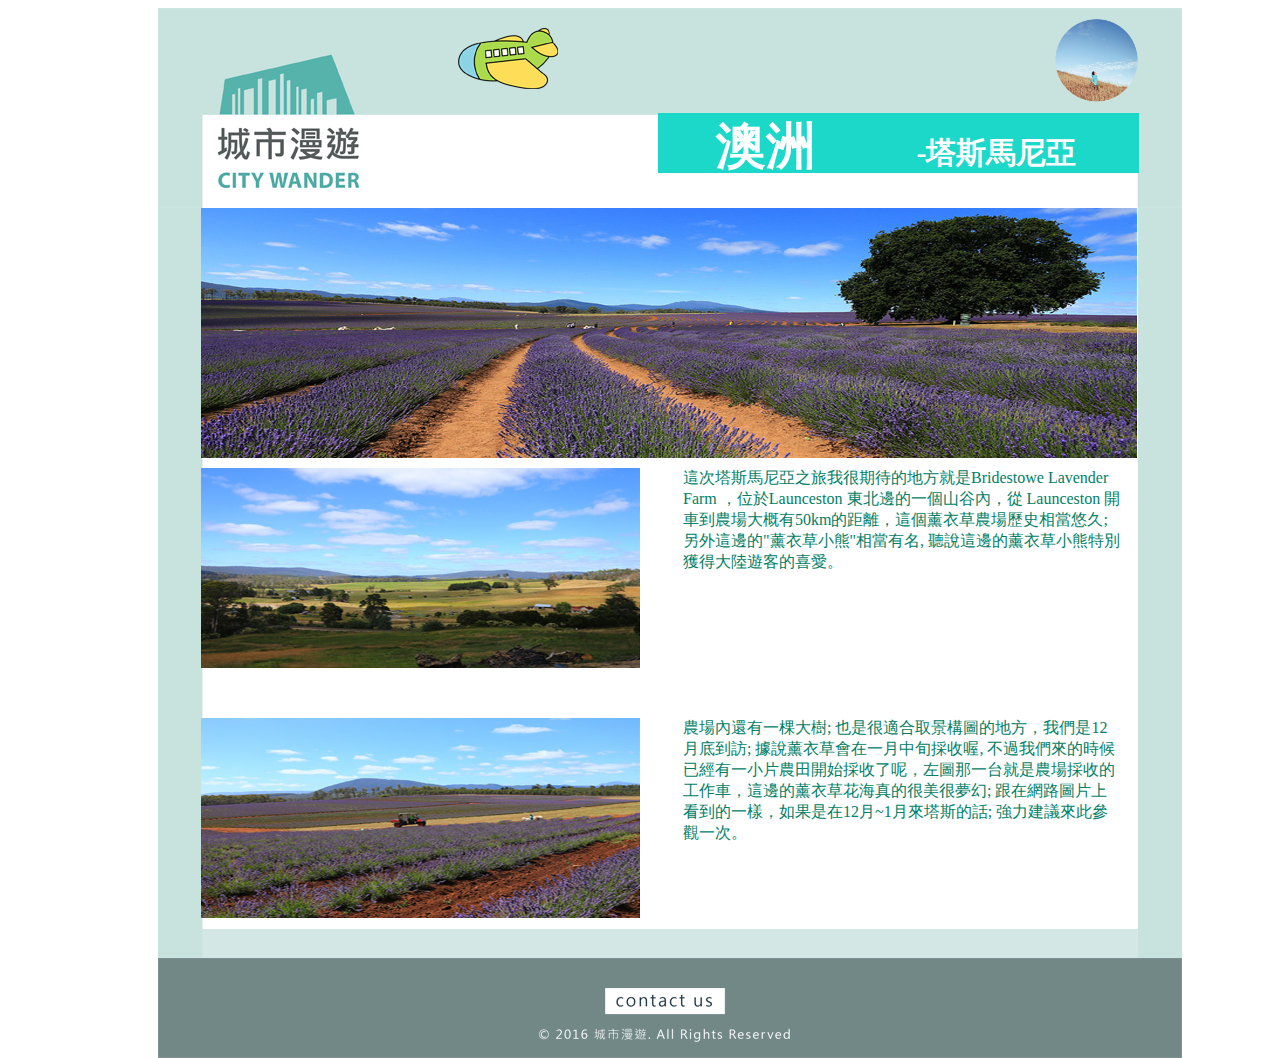
<file: citywandering4.html>
<!doctype html>
<html>
<head>
<meta charset="utf-8">
<title>無標題文件</title>
<link href="nseds trip.css" rel="stylesheet" type="text/css">
</head>

<body>
<div id="header">
  <div id="back"><a href="index.html"><img src="飛機.png" width="100" height="61" alt=""/></a></div>
  <div id="header1"><img src="城市漫遊city wander_網頁版/03遊記/writer01.png" alt="" width="85" height="85" class="transition"/></div>
  <div id="header2">
    <div id="header2-1">-塔斯馬尼亞</div>
    澳洲 </div>
</div>
<div id="content">
  <div class="transition" id="contentpic"><img src="城市漫遊city wander_網頁版/03遊記/new/australia.jpg" width="936" height="250" alt=""/></div>
  <div id="content1"><img src="城市漫遊city wander_網頁版/03遊記/new/16016290580_0d90fc5ed3_c.jpg" alt="" width="439" height="200" class="transition"/></div>
  <div id="content2">這次塔斯馬尼亞之旅我很期待的地方就是Bridestowe Lavender Farm ，位於Launceston 東北邊的一個山谷內，從 Launceston 開車到農場大概有50km的距離，這個薰衣草農場歷史相當悠久; 另外這邊的"薰衣草小熊"相當有名, 聽說這邊的薰衣草小熊特別獲得大陸遊客的喜愛。</div>
  <div id="content3"><img src="城市漫遊city wander_網頁版/03遊記/new/16177756036_6081279c53_c.jpg" alt="" width="439" height="200" class="transition"/></div>
  <div id="content4">農場內還有一棵大樹; 也是很適合取景構圖的地方，我們是12月底到訪; 據說薰衣草會在一月中旬採收喔, 不過我們來的時候已經有一小片農田開始採收了呢，左圖那一台就是農場採收的工作車，這邊的薰衣草花海真的很美很夢幻; 跟在網路圖片上看到的一樣，如果是在12月~1月來塔斯的話; 強力建議來此參觀一次。
    <p></p>
</div>
  <p>&nbsp;</p>
</div>
<div id="footer">
  
  <div id="footer3"><a href="mailto:xyz831129@gmail.com?subject=詢問"><img src="城市漫遊city wander_網頁版/03遊記/new/footer_contactus.png" alt="" width="254" height="54" class="transition"/></a></div>
</div>
</body>
</html>
</file>
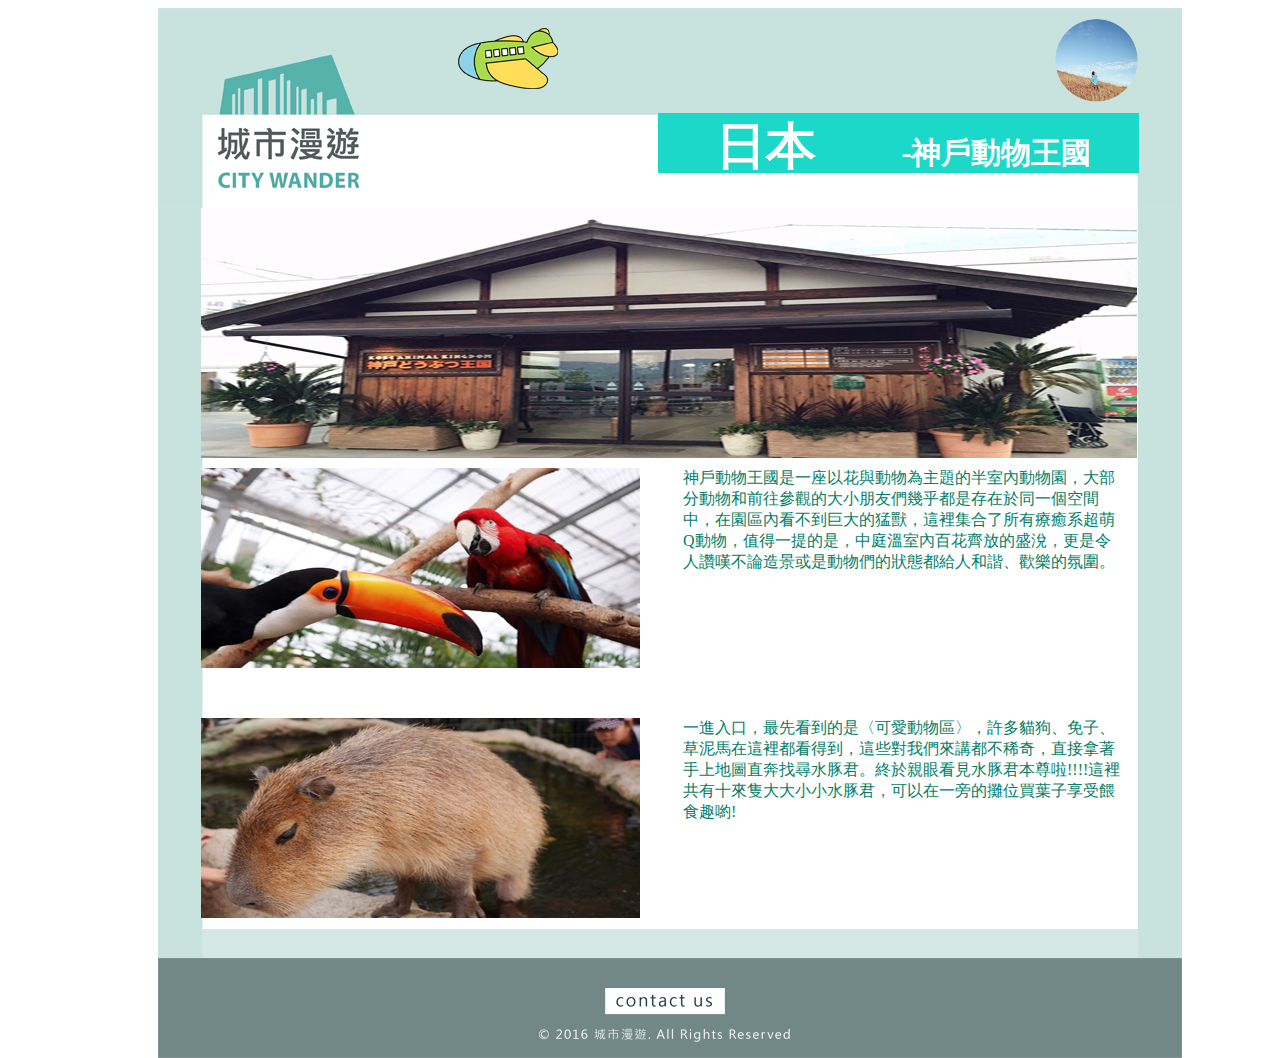
<file: citywandering5.html>
<!doctype html>
<html>
<head>
<meta charset="utf-8">
<title>無標題文件</title>
<link href="nseds trip.css" rel="stylesheet" type="text/css">
</head>

<body>
<div id="header">
  <div id="back"><a href="index.html"><img src="飛機.png" width="100" height="61" alt=""/></a></div>
  <div id="header1"><img src="城市漫遊city wander_網頁版/03遊記/writer01.png" alt="" width="85" height="85" class="transition"/></div>
  <div id="header2">
    <div id="header2-1">-神戶動物王國</div>
    日本 </div>
</div>
<div id="content">
  <div class="transition" id="contentpic"><img src="城市漫遊city wander_網頁版/03遊記/new/b5331-24559598771_d8eb2a7e36_b.jpg" width="936" height="250" alt=""/></div>
  <div id="content1"><img src="城市漫遊city wander_網頁版/03遊記/new/b5331-24559598771_d8eb2a7e36_b (1).jpg" alt="" width="439" height="200" class="transition"/></div>
  <div id="content2">神戶動物王國是一座以花與動物為主題的半室內動物園，大部分動物和前往參觀的大小朋友們幾乎都是存在於同一個空間中，在園區內看不到巨大的猛獸，這裡集合了所有療癒系超萌Q動物，值得一提的是，中庭溫室內百花齊放的盛涗，更是令人讚嘆不論造景或是動物們的狀態都給人和諧、歡樂的氛圍。
  </div><div id="content3"><img src="城市漫遊city wander_網頁版/03遊記/new/24014986833_5f1c4392fb.jpg" alt="" width="439" height="200" class="transition"/></div>
  <div id="content4">一進入口，最先看到的是〈可愛動物區〉，許多貓狗、免子、草泥馬在這裡都看得到，這些對我們來講都不稀奇，直接拿著手上地圖直奔找尋水豚君。終於親眼看見水豚君本尊啦!!!!這裡共有十來隻大大小小水豚君，可以在一旁的攤位買葉子享受餵食趣喲!
    <p></p>
</div>
  <p>&nbsp;</p>
</div>
<div id="footer">
  
  <div id="footer3"><a href="mailto:xyz831129@gmail.com?subject=詢問"><img src="城市漫遊city wander_網頁版/03遊記/new/footer_contactus.png" alt="" width="254" height="54" class="transition"/></a></div>
</div>
</body>
</html>
</file>
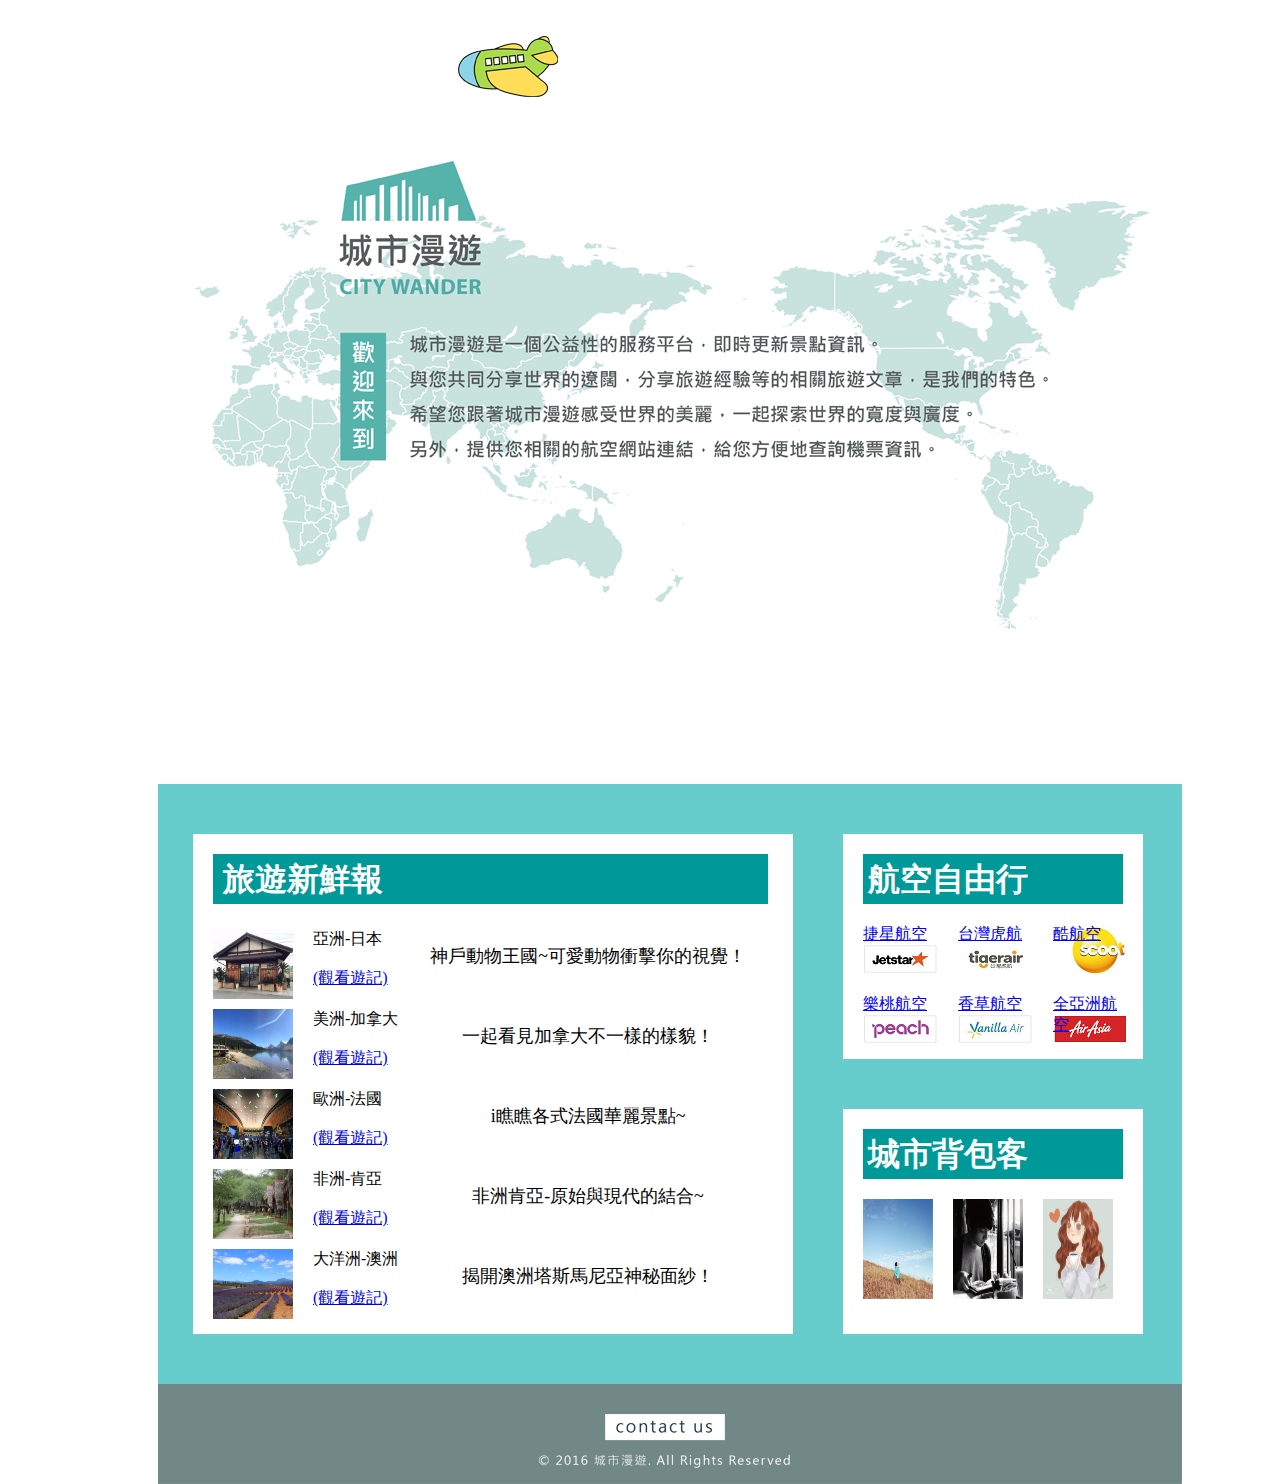
<file: index2.html>
<!doctype html>
<html>
<head>
<meta charset="utf-8">
<title>首頁</title>
<link href="nseds index.css.css" rel="stylesheet" type="text/css">
<style type="text/css">
#header2 {
	float: left;
	height: 768px;
	width: 1024px;
	background-image: url(01%E9%A6%96%E9%A0%81/index%E7%A4%BA%E6%84%8F%E5%9C%9601-02-2.png);
}
#header3 {
	float: left;
	height: 61px;
	width: 100px;
	margin-left: 300px;
	margin-top: 20px;
}
</style>
</head>

<body>
  <div id="header">
    <div id="header2">
      <div id="header3"><a href="index.html"><img src="飛機.png" width="100" height="61" alt=""/></a></div>
    </div>
    <div id="back"> </div>
    <p>&nbsp;</p>
  </div>
<div id="content">
  <div id="trip">
    <div id="tripword">旅遊新鮮報</div>
    <div id="trippic"><a href="citywandering5.html"><img src="japan.jpg" alt="" width="80" height="70" class="transition"/></a></div>
    <div id="trippic-1">
      <div id="trippic-1-1">神戶動物王國~可愛動物衝擊你的視覺！</div>
亞洲-日本<br>
<br>
<a href="citywandering5.html">(觀看遊記)</a><br>
    </div><div id="trippic2"><a href="citywandering2.html"><img src="CAnada.jpg" alt="" width="80" height="70" class="transition"/></a></div>
    <div id="trippic2-1">
      <div id="trippic2-1-1">一起看見加拿大不一樣的樣貌！</div>
      美洲-加拿大<br>
      <br>
      <a href="citywandering2.html">(觀看遊記)</a></div>
    <div id="trippic3"><a href="citywandering.html"><img src="france.jpg" alt="" width="80" height="70" class="transition"/></a></div>
    <div id="trippic3-1">
      <div id="trippic3-1-1"> i瞧瞧各式法國華麗景點~</div>
      歐洲-法國<br>
      <br>
      <a href="citywandering.html">(觀看遊記)</a><br>
    </div>
    <div id="trippic4"><a href="citywandering3.html"><img src="tanshonia.jpg" alt="" width="80" height="70" class="transition"/></a></div>
    <div id="trippic4-1">
      <div id="trippic4-1-1">非洲肯亞-原始與現代的結合~</div>
      非洲-肯亞<br>
      <br>
      <a href="citywandering3.html">(觀看遊記)</a></div>
    <div id="trippic5"><a href="citywandering4.html"><img src="australia.jpg" alt="" width="80" height="70" class="transition"/></a></div>
    <div id="trippic5-1">
      <div id="trippic5-1-1">揭開澳洲塔斯馬尼亞神秘面紗！</div>
大洋洲-澳洲<br>
<br>
<a href="citywandering4.html">(觀看遊記)</a></div>
  </div>
  <div id="plane">
    <div id="plane1">航空自由行</div>
    <div id="plane1-1"><a href="http://www.jetstar.com/sg/zh/home">捷星航空</a></div>
    <div id="plane1-2"><a href="http://www.tigerair.com/tw/zh/">台灣虎航</a></div>
    <div id="plane1-3"><a href="https://www.flyscoot.com/index.php/zhtw/">酷航空</a></div>
    <div id="plane1-4"><a href="http://www.flypeach.com/pc/tw">樂桃航空</a></div>
    <div id="plane1-5"><a href="https://www.vanilla-air.com/tw/">香草航空</a></div>
    <div id="plane1-6"><a href="http://www.airasia.com/tw/zh/home.page">全亞洲航空</a></div>
  </div>
  <div id="backage">
    <div id="backage1">城市背包客</div>
    <div id="backage1-1"><a href="backage connect.html"><img src="城市漫遊city wander_網頁版/01首頁/writer1.png" alt="" width="70" height="100" class="transition"/></a></div>
    <div id="backage1-2"><a href="backage connect.html"><img src="城市漫遊city wander_網頁版/01首頁/writer2.png" alt="" width="70" height="100" class="transition"/></a></div>
    <div id="backage1-3"><a href="backage connect.html"><img src="城市漫遊city wander_網頁版/01首頁/writer3.png" alt="" width="70" height="100" class="transition"/></a></div>
  </div>
</div>
<div id="contactus">
  <div id="contactus3"><a href="mailto:xyz831129@gmail.com?subject=詢問"><img src="城市漫遊city wander_網頁版/03遊記/new/footer_contactus.png" width="254" height="54" alt=""/></a></div>
</div>
</body>
</html>
</file>
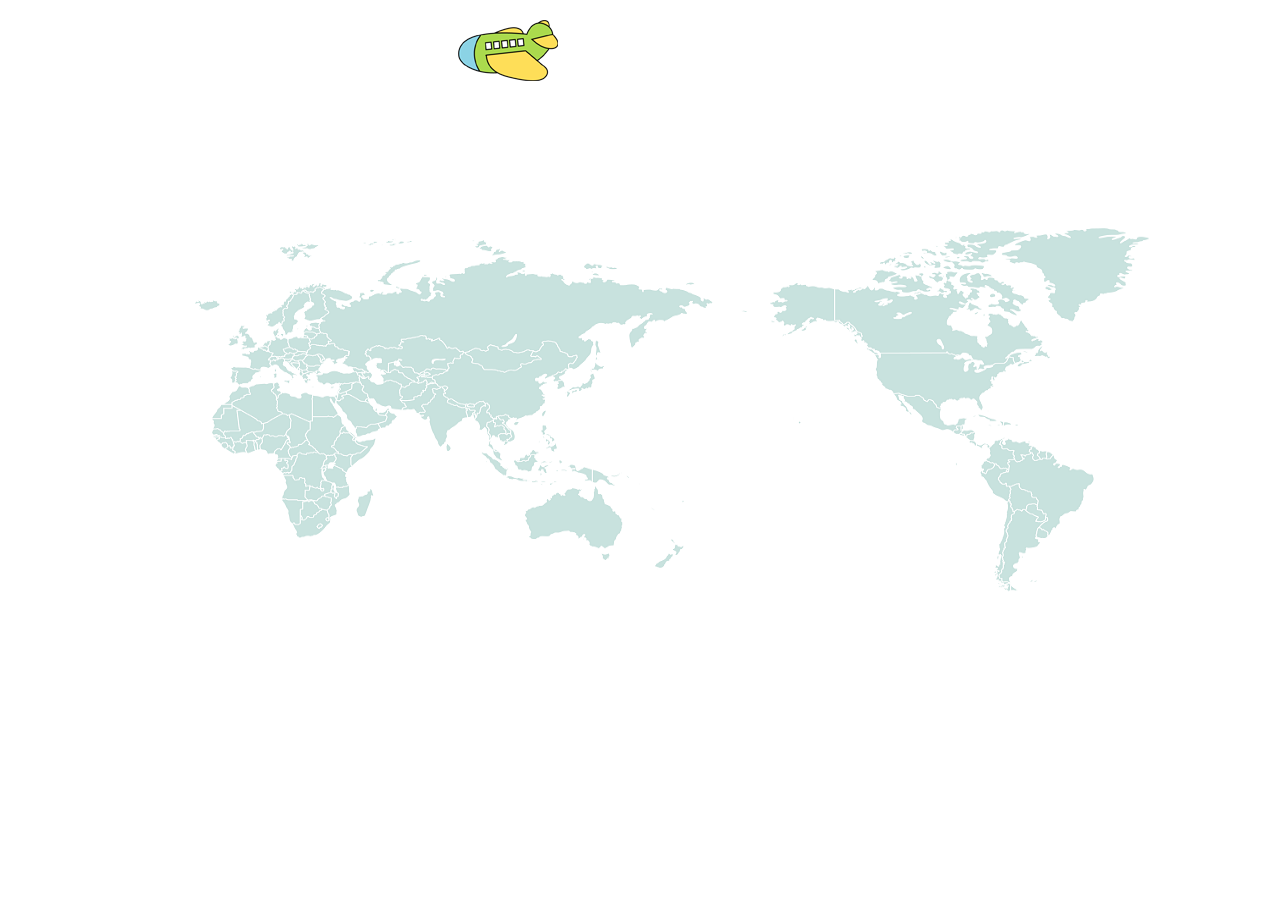
<file: maplink.html>
<!DOCTYPE html PUBLIC "-//W3C//DTD XHTML 1.0 Transitional//EN" "http://www.w3.org/TR/xhtml1/DTD/xhtml1-transitional.dtd">
<html xmlns="http://www.w3.org/1999/xhtml">
<head>
<meta http-equiv="Content-Type" content="text/html; charset=utf-8" />
<title>無標題文件</title>
<style type="text/css">
#maplink {
	height: 768px;
	width: 1024px;
	margin-left: 150px;
}
</style>
<link href="back.css" rel="stylesheet" type="text/css" />
</head>

<body>
<div id="maplink">
  <div id="back"><a href="index.html"><img src="飛機.png" width="100" height="61" alt=""/></a></div>
<img src="01首頁/indexmain_bg01.png" width="1024" height="650" usemap="#Map" longdesc="file:///C|/城市漫遊city wander/nseeds/01首頁/indexmain_bg01.png" border="0" /></div>
<map name="Map" id="Map">
  <area shape="rect" coords="606,132,998,525" href="citywandering2.html" alt="美洲" />
  <area shape="circle" coords="448,438,73" href="citywandering4.html" alt="大洋洲" />
  <area shape="circle" coords="120,257,36" href="citywandering.html" alt="歐洲" />
  <area shape="circle" coords="146,376,82" href="citywandering3.html" alt="非洲" />
  <area shape="rect" coords="250,208,501,356" href="citywandering5.html" alt="亞洲" />
  
</map>
</body>
</html>
</file>
<file: nseds index.css.css>
@charset "utf-8";
#header {
	height: 768px;
	width: 1024px;
	background-image: url(01%E9%A6%96%E9%A0%81/indexmain_bg01.png);
	margin-left: 150px;
}
#logo {
	height: 150px;
	width: 150px;
	padding-left: 0px;
	margin-left: 37px;
	margin-top: 350px;
	float: left;
}
#content {
	height: 600px;
	width: 1024px;
	background-color: #6CC;
	border-top-color: #6CC;
	border-right-color: #6CC;
	border-bottom-color: #6CC;
	border-left-color: #6CC;
	margin-left: 150px;
}
#trip {
	height: 500px;
	width: 600px;
	float: left;
	margin-left: 35px;
	margin-top: 50px;
	background-color: #FFF;
	font-family: "微軟正黑體";
}
#plane {
	height: 225px;
	width: 300px;
	float: left;
	margin-top: 50px;
	margin-left: 50px;
	background-color: #FFF;
}
#backage {
	height: 225px;
	width: 300px;
	float: left;
	margin-top: 50px;
	margin-left: 50px;
	background-color: #FFF;
}
#contactus {
	height: 100px;
	width: 1024px;
	float: left;
	background-image: url(01%E9%A6%96%E9%A0%81/indexfooter01.png);
	margin-left: 150px;
}
#contactus3 {
	height: 70px;
	width: 254px;
	margin-top: 10px;
	margin-left: 380px;
	padding-top: 20px;
}
#tripword {
	height: 50px;
	width: 550px;
	float: left;
	margin-left: 20px;
	margin-top: 20px;
	background-color: #099;
	border-top-color: #099;
	border-right-color: #099;
	border-bottom-color: #099;
	border-left-color: #099;
	font-family: "微軟正黑體";
	font-weight: bolder;
	font-size: 32px;
	padding-left: 5px;
	color: #FFFFFF;
	text-indent: 5px;
	text-align: left;
	line-height: 50px;
}
#trippic {
	height: 70px;
	width: 80px;
	float: left;
	margin-left: 20px;
	margin-top: 25px;
	background-repeat: no-repeat;
}
#trippic2 {
	height: 70px;
	width: 80px;
	float: left;
	margin-left: 20px;
	margin-top: 10px;
}
#plane1 {
	height: 50px;
	width: 260px;
	margin-top: 20px;
	margin-left: 20px;
	background-color: #099;
	border-top-color: #099;
	border-right-color: #099;
	border-bottom-color: #099;
	border-left-color: #099;
	color: #FFFFFF;
	font-family: "微軟正黑體";
	font-weight: bolder;
	font-size: 32px;
	line-height: 50px;
	text-align: left;
	text-indent: 5px;
}
#plane1-1 {
	height: 50px;
	width: 75px;
	margin-left: 20px;
	margin-top: 20px;
	float: left;
	background-image: url(01%E9%A6%96%E9%A0%81/indexplane101.png);
	background-repeat: no-repeat;
	background-position: bottom;
}
#plane1-2 {
	height: 50px;
	width: 75px;
	float: left;
	margin-left: 20px;
	margin-top: 20px;
	background-image: url(01%E9%A6%96%E9%A0%81/indexplane201.png);
	background-repeat: no-repeat;
	background-position: bottom;
}
#plane1-3 {
	height: 50px;
	width: 75px;
	float: left;
	margin-left: 20px;
	margin-top: 20px;
	background-image: url(01%E9%A6%96%E9%A0%81/indexplane301.png);
	background-repeat: no-repeat;
	background-position: right;
}
#plane1-4 {
	height: 50px;
	width: 75px;
	float: left;
	margin-left: 20px;
	margin-top: 20px;
	background-image: url(01%E9%A6%96%E9%A0%81/indexplane401.png);
	background-repeat: no-repeat;
	background-position: bottom;
}
#plane1-5 {
	height: 50px;
	width: 75px;
	float: left;
	margin-top: 20px;
	margin-left: 20px;
	background-image: url(01%E9%A6%96%E9%A0%81/indexplane501.png);
	background-repeat: no-repeat;
	background-position: bottom;
}
#backage1 {
	height: 50px;
	width: 260px;
	margin-top: 20px;
	margin-left: 20px;
	background-color: #099;
	border-top-color: #099;
	border-right-color: #099;
	border-bottom-color: #099;
	border-left-color: #099;
	color: #FFFFFF;
	font-family: "微軟正黑體";
	font-weight: bolder;
	font-size: 32px;
	line-height: 50px;
	text-align: left;
	text-indent: 5px;
}
#backage1-1 {
	height: 100px;
	width: 70px;
	margin-top: 20px;
	margin-left: 20px;
	float: left;
}
#backage1-2 {
	height: 100px;
	width: 70px;
	float: left;
	margin-left: 20px;
	margin-top: 20px;
}
#backage1-3 {
	height: 100px;
	width: 70px;
	float: left;
	margin-left: 20px;
	margin-top: 20px;
}
#plane1-6 {
	height: 50px;
	width: 75px;
	float: left;
	margin-left: 20px;
	margin-top: 20px;
	background-image: url(01%E9%A6%96%E9%A0%81/indexplane601.png);
	background-repeat: no-repeat;
	background-position: bottom;
}
#trippic3 {
	height: 70px;
	width: 80px;
	float: left;
	margin-top: 10px;
	margin-left: 20px;
}
#trippic4 {
	height: 70px;
	width: 80px;
	margin-top: 10px;
	margin-left: 20px;
	float: left;
}
#trippic5 {
	float: left;
	height: 70px;
	width: 80px;
	margin-top: 10px;
	margin-left: 20px;
}
#trippic-1 {
	float: left;
	height: 70px;
	width: 450px;
	margin-left: 20px;
	margin-top: 25px;
}
#trippic2-1 {
	float: left;
	height: 70px;
	width: 450px;
	margin-top: 10px;
	margin-left: 20px;
}
#trippic3-1 {
	float: left;
	height: 70px;
	width: 450px;
	margin-top: 10px;
	margin-left: 20px;
}
#trippic4-1 {
	float: left;
	height: 70px;
	width: 450px;
	margin-top: 10px;
	margin-left: 20px;
}
#trippic5-1 {
	float: left;
	height: 70px;
	width: 450px;
	margin-top: 10px;
	margin-left: 20px;
}
.transition {
	-webkit-transition: all 1s ease 0s;
	-moz-transition: all 1s ease 0s;
	-ms-transition: all 1s ease 0s;
	-o-transition: all 1s ease 0s;
	transition: all 1s ease 0s;
}
.transition:hover {
	-webkit-opacity: 0.5;
	-moz-opacity: 0.5;
	opacity: 0.5;
}
#trippic-1-1 {
	height: 70px;
	width: 350px;
	float: right;
	line-height: 3;
	font-size: large;
	text-align: center;
}
#trippic2-1-1 {
	float: right;
	height: 70px;
	width: 350px;
	text-align: center;
	line-height: 3;
	font-size: large;
}
#trippic3-1-1 {
	float: right;
	height: 70px;
	width: 350px;
	text-align: center;
	line-height: 3;
	font-size: large;
}
#trippic4-1-1 {
	float: right;
	height: 70px;
	width: 350px;
	text-align: center;
	line-height: 3;
	font-size: large;
}
#trippic5-1-1 {
	height: 70px;
	width: 350px;
	float: right;
	text-align: center;
	line-height: 3;
	font-size: large;
}
</file>
<file: backage.css>
@charset "utf-8";
#header {
	height: 200px;
	width: 1024px;
	background-image: url(02%E8%83%8C%E5%8C%85%E5%AE%A2/backageheader_bg.png);
	margin-left: 150px;
}
#content {
	height: 1100px;
	width: 974px;
	background-image: url(02%E8%83%8C%E5%8C%85%E5%AE%A2/backagewriter_bg01.png);
	margin-left: 150px;
	float: left;
	padding-left: 50px;
}
#footer {
	height: 100px;
	width: 1024px;
	background-image: url(01%E9%A6%96%E9%A0%81/indexfooter.png);
	float: left;
	margin-top: 0px;
	margin-left: 150px;
}
#footer2 {
	height: 70px;
	width: 254px;
	margin-top: 10px;
	margin-left: 380px;
	float: left;
	padding-top: 20px;
}
#content1 {
	height: 450px;
	width: 1000px;
	margin-top: 20px;
	margin-left: 12px;
	border-top-color: #000;
	border-right-color: #000;
	border-bottom-color: #000;
	border-left-color: #000;
}
#content2 {
	height: 500px;
	width: 420px;
	margin-left: 10px;
	margin-top: 50px;
	float: left;
	border-top-color: #333;
	border-right-color: #333;
	border-bottom-color: #333;
	border-left-color: #333;
}
#content3 {
	height: 500px;
	width: 420px;
	margin-top: 50px;
	margin-left: 70px;
	float: left;
	border-top-color: #333;
	border-right-color: #333;
	border-bottom-color: #333;
	border-left-color: #333;
}
#back {
	float: left;
	height: 61px;
	width: 100px;
	margin-top: 20px;
	margin-left: 300px;
}
</file>
<file: nseds trip.css>
@charset "utf-8";
#header {
	height: 200px;
	width: 1024px;
	background-image: url(%E5%9F%8E%E5%B8%82%E6%BC%AB%E9%81%8Acity%20wander_%E7%B6%B2%E9%A0%81%E7%89%88/03%E9%81%8A%E8%A8%98/new/header_bg.png);
	float: left;
	margin-left: 150px;
}
#content {
	height: 750px;
	width: 1024px;
	float: left;
	background-image: url(%E5%9F%8E%E5%B8%82%E6%BC%AB%E9%81%8Acity%20wander_%E7%B6%B2%E9%A0%81%E7%89%88/03%E9%81%8A%E8%A8%98/new/content_bg.png);
	margin-left: 150px;
}
#content1 {
	height: 200px;
	width: 439px;
	margin-left: 43px;
	margin-top: 10px;
	float: left;
}
#content2 {
	height: 200px;
	width: 439px;
	margin-left: 43px;
	margin-top: 10px;
	float: left;
	color: #028067;
	font-family: "微軟正黑體";
}
#footer {
	height: 100px;
	width: 1024px;
	float: left;
	background-image: url(%E5%9F%8E%E5%B8%82%E6%BC%AB%E9%81%8Acity%20wander_%E7%B6%B2%E9%A0%81%E7%89%88/03%E9%81%8A%E8%A8%98/new/footer.png);
	margin-left: 150px;
}
#footer3 {
	height: 70px;
	width: 254px;
	margin-left: 380px;
	margin-top: 10px;
	float: left;
	padding-top: 20px;
}
#header1 {
	height: 85px;
	width: 85px;
	margin-left: 895px;
	margin-top: 10px;
}
#header2 {
	height: 60px;
	width: 481px;
	margin-left: 500px;
	margin-top: 10px;
	background-color: #1BD8C9;
	text-align: center;
	font-family: "微軟正黑體";
	font-size: 50px;
	color: #FFFFFF;
	font-weight: bolder;
	font-variant: small-caps;
	text-indent: 5px;
	float: left;
	font-style: normal;
}
#contentpic {
	height: 250px;
	width: 938px;
	margin-left: 43px;
}
#header2-1 {
	height: 60px;
	width: 250px;
	float: right;
	font-size: 30px;
	text-align: center;
	padding-top: 20px;
	font-weight: bolder;
	padding-right: 20px;
	font-family: "微軟正黑體";
	font-style: normal;
}
#content3 {
	float: left;
	height: 200px;
	width: 439px;
	margin-top: 50px;
	margin-left: 43px;
}
#content4 {
	float: left;
	height: 200px;
	width: 439px;
	margin-top: 50px;
	margin-left: 43px;
	font-family: "微軟正黑體";
	color: #028067;
}
.transition {
	-webkit-transition: all 1s ease 0s;
	-moz-transition: all 1s ease 0s;
	-ms-transition: all 1s ease 0s;
	-o-transition: all 1s ease 0s;
	transition: all 1s ease 0s;
}
.transition:hover {
	-webkit-opacity: 0.5;
	-moz-opacity: 0.5;
	opacity: 0.5;
}
body{ cursor: url(http://ashine0118.myweb.hinet.net/wing2.ani); }                   
a:hover {cursor:url('http://ashine0118.myweb.hinet.net/wing2.ani')}   

#back {
	height: 61px;
	width: 100px;
	margin-top: 20px;
	margin-left: 300px;
	float: left;
}
</file>
<file: back.css>
@charset "utf-8";
#back {
	height: 61px;
	width: 100px;
	margin-left: 300px;
	margin-top: 20px;
}
</file>
